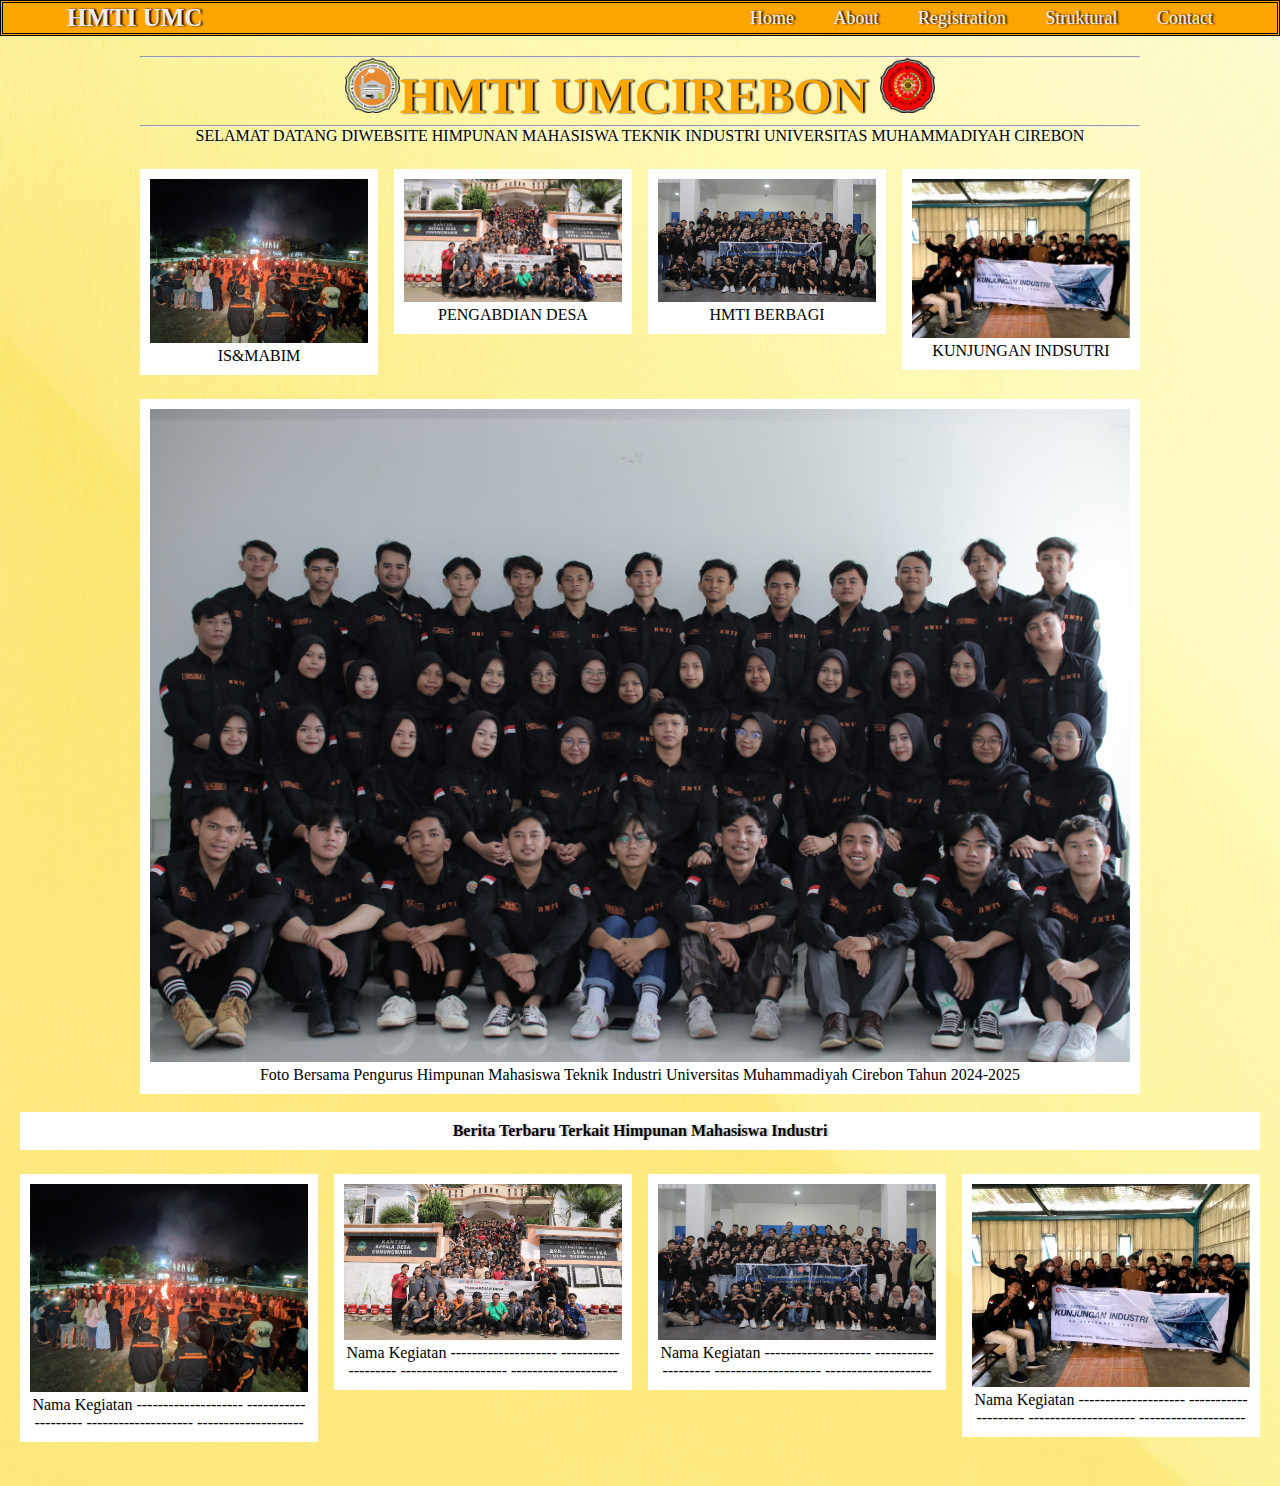
<file: index.html>
<!DOCTYPE html>
<html lang="en">
<head>
    <meta charset="UTF8">
    <meta http-equiv="X-UA_compatible" content="IE=edge">
    <meta name="viewport" content= "width=device-width, initial-scale=1.0">
    <title> HMTIUMCIREBON </title>
     <link rel="stylesheet" href="style.css">
</head>
<body>
    <header class=" header">
      
      <a href="#" class=" logo"> HMTI UMC </a>
        <nav class=" navbar">
            <a href="HMTIUMC.HTML"> Home  </a>
            <a href="aboutHMTI.html"> About </a>
            <a href="daftar.html"> Registration </a>
            <a href="Struktural.html"> Struktural </a>
            <a href="Contact.html"> Contact</a> 
            <nav>
               
            
              
           
                
             </nav>
            

        </nav>

    </header>
    <br>
    <br>
    
    <div class="main">
        <hr>
        <h1>  <img src="./gmbr/LOGO/Logo-HMTI_102027-1024x1022.png" alt=" LOGO" height="55px" width="55px">HMTI UMCIREBON <img src="gmbr/LOGO/logo_umc-removebg-preview.png" alt="" width=" 55px" height="55px"></h1> 
        <hr>
        
     
        <p class=" selamat"> SELAMAT DATANG DIWEBSITE HIMPUNAN MAHASISWA TEKNIK INDUSTRI UNIVERSITAS MUHAMMADIYAH CIREBON </p>
        
        <!-- Portfolio Gallery Grid -->
        <div class="row">
          <div class="column">
            <div class="content">
              <img src="gmbr/ISMABIM/API UNGGUN.MABIM.jpg" alt="IS&MABIM" style="width:100%">
              
              <p>IS&MABIM </p>
            </div>
          </div>
          <div class="column">
            <div class="content">
              <img src="gmbr/PENGABDIANDESA/fotbar.jpg" alt="PENGABDIAN DESA" style="width:100%">
            
              <p>PENGABDIAN DESA</p>
            </div>
          </div>
          <div class="column">
            <div class="content">
              <img src="gmbr/HMTIBERBAGI/BUKABERSAMA.jpg" alt="HMTIBERBAGI" style="width:100%">
          
              <p> HMTI BERBAGI </p>
            </div>
          </div>
          <div class="column">
            <div class="content">
              <img src="gmbr/KUNJUNGANINDSUTRI/Screenshot_2023-08-02-05-49-32-490_com.microsoft.office.officehubrow-edit.jpg" alt="Mountains" style="width:100%">
              <p> KUNJUNGAN INDSUTRI
                
              </p>
            </div>
          </div>
        </div>

       
        
        <div class="content">
          <img src="gmbr/HMTI PENGURUS/FOTBAR.jpg" alt="FOTOBERSAMA" style="width:100%">
          <p>Foto Bersama Pengurus Himpunan Mahasiswa Teknik Industri Universitas Muhammadiyah Cirebon Tahun 2024-2025</p>
        </div>
        
        <!-- END MAIN -->
        </div>
        <br>
        <h2 class=" content"> Berita Terbaru Terkait Himpunan Mahasiswa Industri </h2>
        <p>   
          
          <!-- Portfolio Gallery Grid -->
          <div class="row">
            <div class="column">
              <div class="content">
                <img src="gmbr/ISMABIM/API UNGGUN.MABIM.jpg" alt="IS&MABIM" style="width:100%">
                
                <p>Nama Kegiatan 
                  --------------------
                  --------------------
                  --------------------
                  --------------------
                </p>
              </div>
            </div>
            <div class="column">
              <div class="content">
                <img src="gmbr/PENGABDIANDESA/fotbar.jpg" alt="PENGABDIAN DESA" style="width:100%">
              
                <p>Nama Kegiatan 
                  --------------------
                  --------------------
                  --------------------
                  --------------------
                  
                </p>
              </div>
            </div>
            <div class="column">
              <div class="content">
                <img src="gmbr/HMTIBERBAGI/BUKABERSAMA.jpg" alt="HMTIBERBAGI" style="width:100%">
            
                <p> Nama Kegiatan 
                  --------------------
                  --------------------
                  --------------------
                  --------------------

                </p>

              </div>
            </div>
            <div class="column">
              <div class="content">
                <img src="gmbr/KUNJUNGANINDSUTRI/Screenshot_2023-08-02-05-49-32-490_com.microsoft.office.officehubrow-edit.jpg" alt="Mountains" style="width:100%">
                <p> Nama Kegiatan 
                  --------------------
                  --------------------
                  --------------------
                  --------------------
                </p>
              </div>
            </div>
          </div> </p>

</body>
    
 
</html>
        


<style>



*{
    margin: 0;
    padding: 60;
    box-sizing: border-box;
    font-family: 'Times New Roman', Times, serif;
    text-shadow: black 2px 0px 2px ;
    box-sizing: border-box;

}
p{
text-align: center;
color: black;
text-shadow:white 2pX 0px 2px  ;

}

h2{ font-family: 'Times New Roman', Times, serif;
  font-size: medium;
    color: black;
    text-align: center;
    text-shadow: silver 2px 0px 2px;

}

.logo{
    float: left;
}
p{
  text-shadow: black0 0px 2px 0px;
}



body{
  background-image: url(gmbr/bg4.jpg);
   background-size: cover;
    color: #ededed;
    padding: 20px;
 

}

.header{
    position: fixed;
    top: 0;
    left:0 ;
    width: 100%;
    height:4% ;
    padding: 1px 5%;
    background: orange;
    display: flex;
    justify-content: space-between;
    align-items: center;
    z-index: 100;


}

.logo{
    font-size: 25px;
    color: #ededed;
    text-decoration: none;
    font-weight: 600;

}

.navbar a {
    font-size: 18px;
    color: #ededed;
    text-decoration: none;
    font-weight: 500 ;
    margin-left: 35px;
    transition: .3s;


}

.navbar a:hover ,
.navbar a.active{
     color: #00abf0;
    
}

.home{
    height: 100vh;
    display: flex;
    align-items: center;
    padding: 0 10%;
}
    
.home-content{
    background: orange ;
    max-width: 600px;
}

.home-content h1{
    font-size: 30px;
    font-weight: 700;
    line-height: 1.2;
}

.home-content h2{
    font-size: 20px;
    font-weight: 700;
    color: #00abf0;
    text-align: center;
    

}

.home-content p{
    font-size: 16px;
    margin: 20px 0 40px;

}

.home-content .btn-box{
    display: flex;
    justify-content: space-between;
    width: 345px;
    height: 50px;
    
}


/* Center website */
.main {
  max-width: 1000px;
  margin: auto;
}

h1 {
  font-size: 50px;
  word-break: break-all;
  color: orange;
}

.row {
  margin: 8px -16px;
}

/* Add padding BETWEEN each column (if you want) */
.row,
.row > .column {
  padding: 8px;
}

/* Create four equal columns that floats next to each other */
.column {
  float: left;
  width: 25%;
}

/* Clear floats after rows */
.row:after {
  content: "";
  display: table;
  clear: both;
}

/* Content */
.content {
  background-color: white;
  padding: 10px;
}

/* Responsive layout - makes a two column-layout instead of four columns */
@media screen and (max-width: 900px) {
  .column {
    width: 50%;
  }
}

/* Responsive layout - makes the two columns stack on top of each other instead of next to each other */
@media screen and (max-width: 600px) {
  .column {
    width: 100%;
  }

.smt4{
    color: orange;
}  
}
</style>
</file>
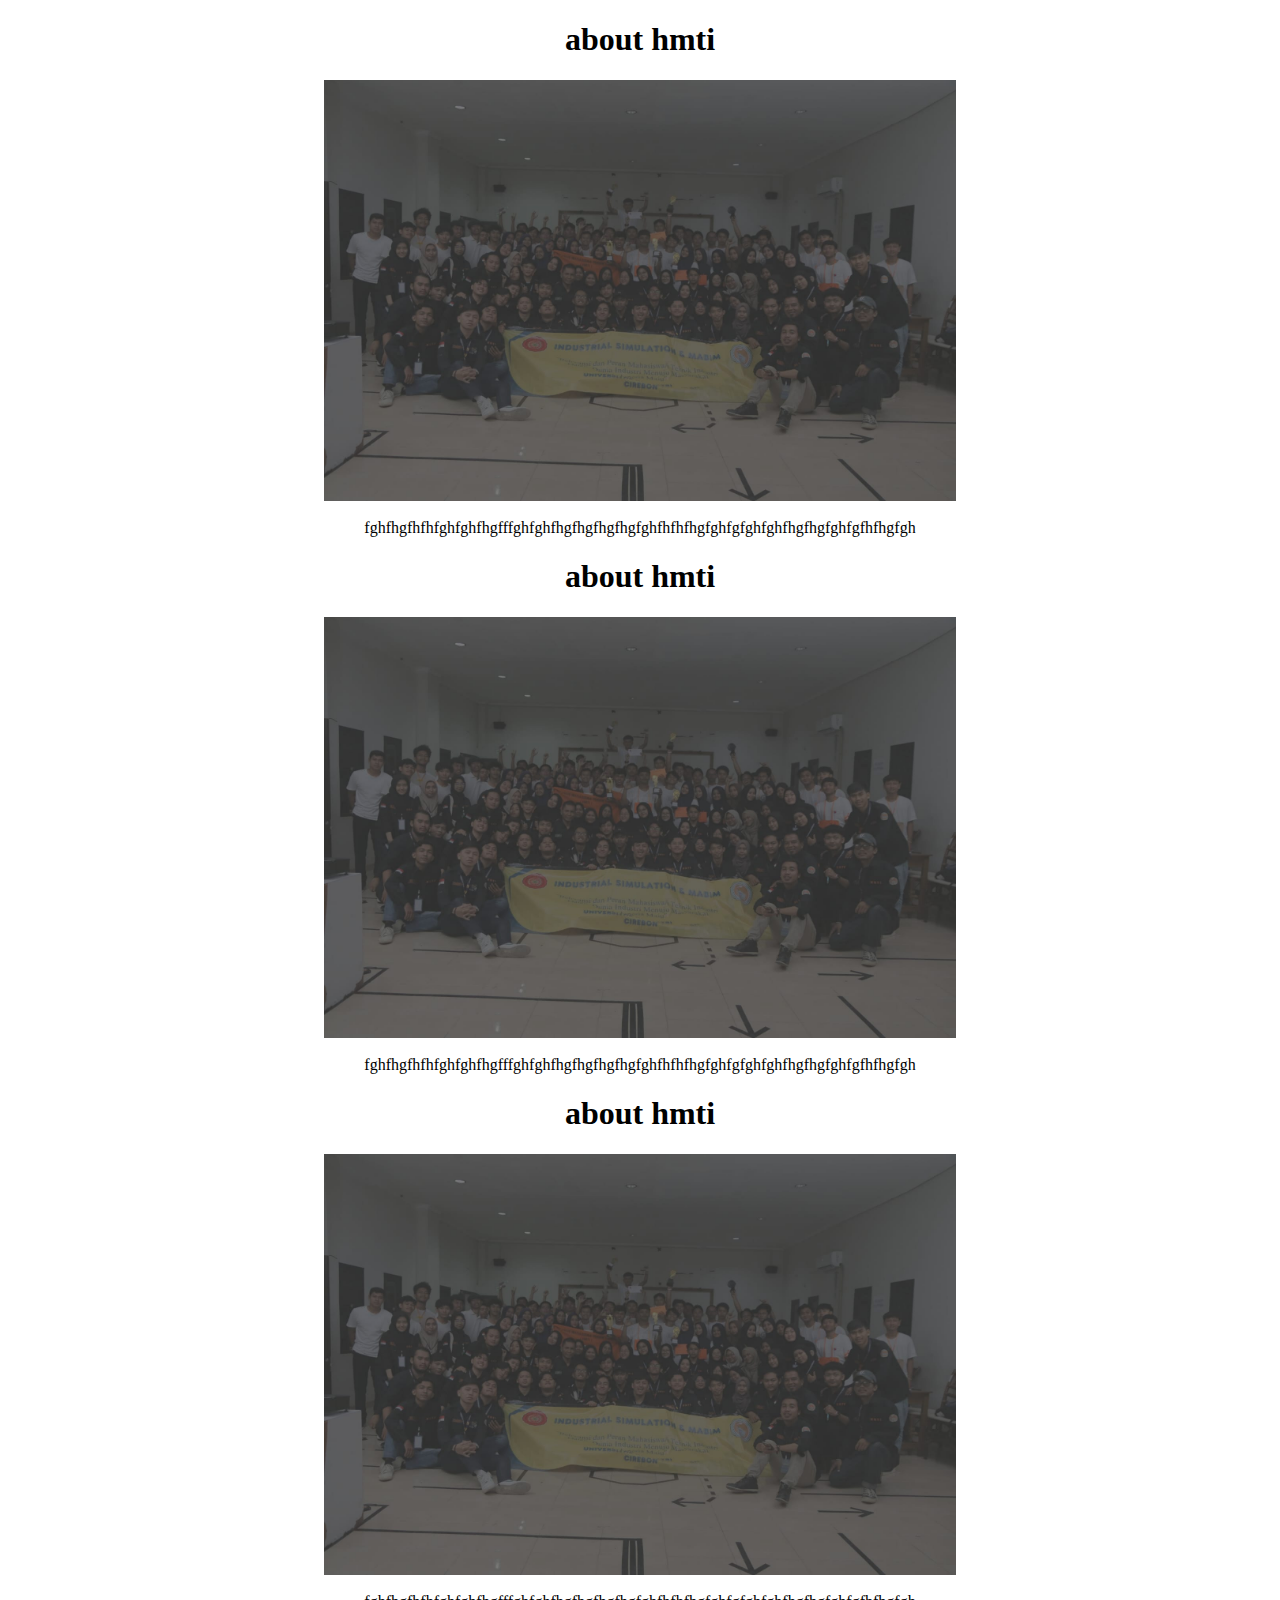
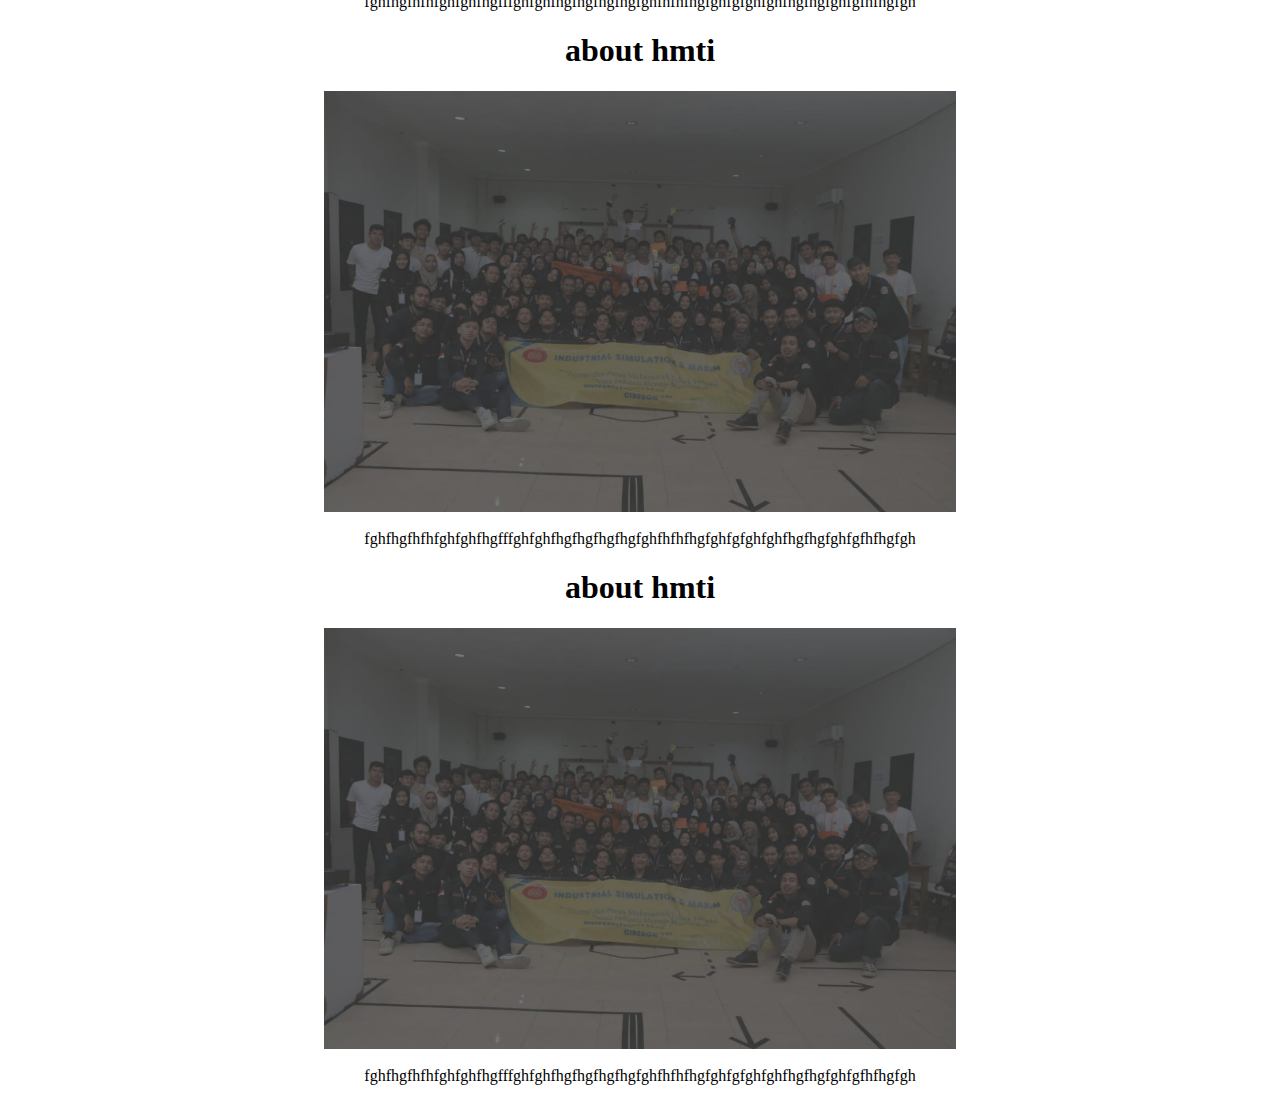
<file: coba.html>
<!DOCTYPE html>
<html lang="en">
<head>
    <meta charset="UTF-8">
    <meta name="viewport" content="width=device-width, initial-scale=1.0">
    <title>Document</title>
</head>
<body>
    <h1> about hmti </h1>
    <p> <img src="gmbr/is&mabim.jpg " alt="" class=" center"><br> fghfhgfhfhfghfghfhgfffghfghfhgfhgfhgfhgfghfhfhfhgfghfgfghfghfhgfhgfghfgfhfhgfgh</p>
    
    <h1> about hmti </h1>
    <p> <img src="gmbr/is&mabim.jpg " alt="" class=" center"><br> fghfhgfhfhfghfghfhgfffghfghfhgfhgfhgfhgfghfhfhfhgfghfgfghfghfhgfhgfghfgfhfhgfgh</p>
    
    <h1> about hmti </h1>
    <p> <img src="gmbr/is&mabim.jpg " alt="" class=" center"><br> fghfhgfhfhfghfghfhgfffghfghfhgfhgfhgfhgfghfhfhfhgfghfgfghfghfhgfhgfghfgfhfhgfgh</p>
    
    <h1> about hmti </h1>
    <p> <img src="gmbr/is&mabim.jpg " alt="" class=" center"><br> fghfhgfhfhfghfghfhgfffghfghfhgfhgfhgfhgfghfhfhfhgfghfgfghfghfhgfhgfghfgfhfhgfgh</p>
    
    <h1> about hmti </h1>
    <p> <img src="gmbr/is&mabim.jpg " alt="" class=" center"><br> fghfhgfhfhfghfghfhgfffghfghfhgfhgfhgfhgfghfhfhfhgfghfgfghfghfhgfhgfghfgfhfhgfgh</p>
    
</body>
</html>


<style>
    .center {
  display: block;
  margin-left: auto;
  margin-right: auto;
  width: 50%;
}
p{
    float: center;
    text-align: center;
}
h1{
    text-align: center;
}

</style>
</file>
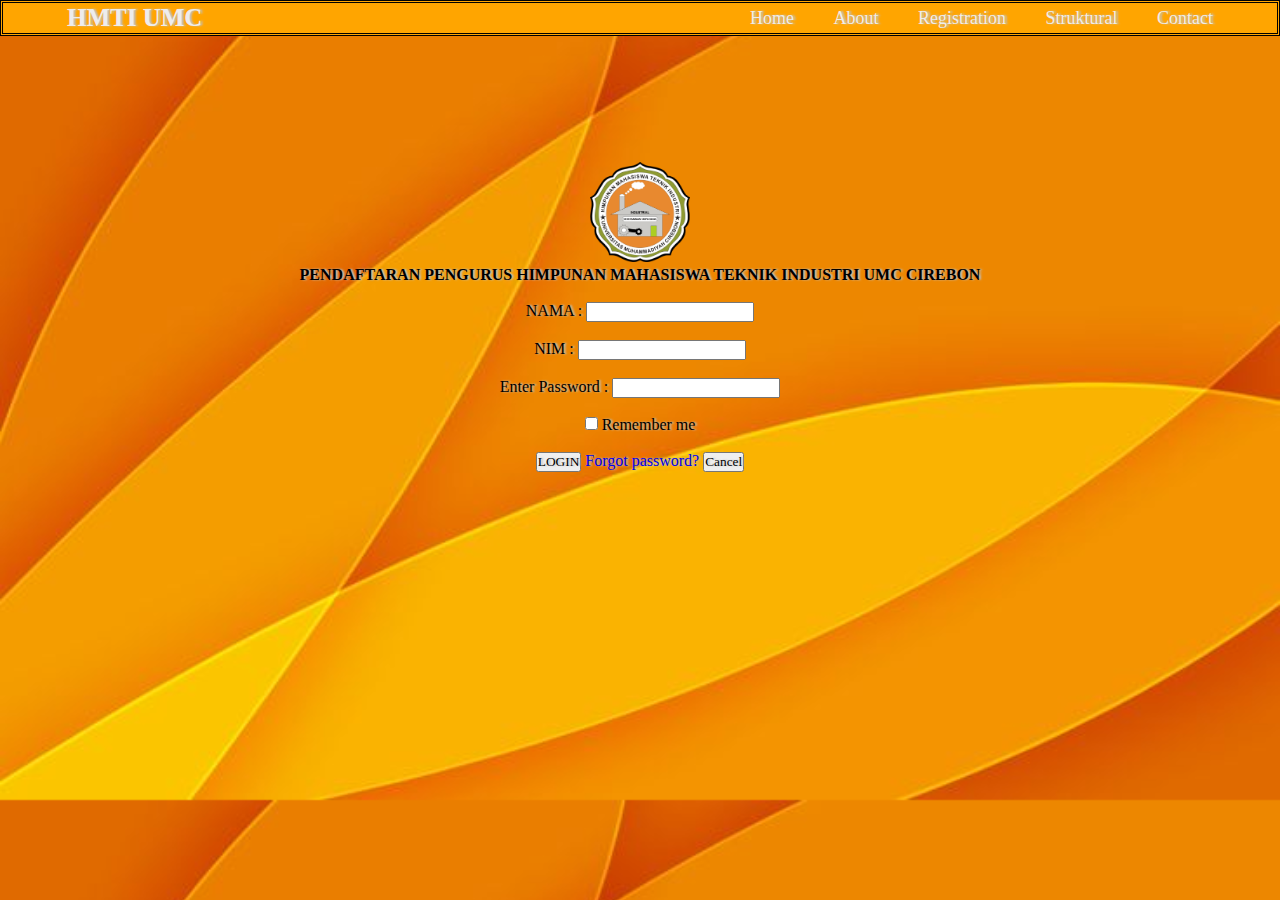
<file: daftar.html>
<!doctype html>
<html> 
 <head> 
  <header class=" header">
      
    <a href="#" class=" logo"> HMTI UMC </a>
      <nav class=" navbar">
          <a href="index.html"> Home  </a>
          <a href="aboutHMTI.html"> About </a>
          <a href="daftar.html"> Registration </a>
          <a href="Struktural.html"> Struktural </a>
          <a href="Contact.html"> Contact</a> 
          <nav>
             
          
            
         
              
           </nav>
          

      </nav>

  </header>
  <title>Login</title> 
  <link rel="stylesheet" type="text/css" href="style.css"> 
  <script>
    function handleLogin(event) {
      event.preventDefault(); // Mencegah pengiriman form default
      var nama = document.getElementById('nama').value;
      var nim = document.getElementById('nim').value;
      var password = document.getElementById('password').value;
      
      // Validasi sederhana (Anda bisa menambahkan validasi lebih lanjut atau memeriksa kredensial dengan server)
      if (nama && nim && password) {
        alert('LOGIN TELAH BERHASIL :)'); // Menampilkan pesan berhasil
        window.location.href = 'pendaftaran.html'; // Mengalihkan ke index.html
      } else {
        alert('Mohon isi semua bidang!');
      }
    }
  </script>
 </head> 
 <br>
 <br>
 <br>
  <br> 
  <br>
  <br>
  <br>
  <br>
  <br>
 <body> 
  <div class="imgcontainer">
    <img src="gmbr/LOGO/Logo-HMTI_102027-1024x1022.png" alt="LOGO" class="avatar" width=" 100px" height="100px">
  </div> <p class=" "> <B>PENDAFTARAN PENGURUS HIMPUNAN MAHASISWA TEKNIK INDUSTRI UMC CIREBON</B></p>
  <br>
  
   <form onsubmit="handleLogin(event)"> 
    <div class="form-group"> 
      <label for="nama">NAMA :</label> 
      <input type="text" id="nama" name="nama" required> 
    </div> 
    <br>
    <div class="form-group"> 
      <label for="nim">NIM :</label> 
      <input type="text" id="nim" name="nim" required> 
    </div> 
    <br>
    <div class="form-group"> 
      <label for="password">Enter Password :</label> 
      <input type="password" id="password" name="password" required> 
    </div> 
    <br>
    <div class="form-group"> 
      <input type="checkbox" id="remember" name="remember"> 
      <label for="remember">Remember me</label> 
    </div> 
    <br>
    <button type="submit">LOGIN</button> 
    <a href="#" class="forgot">Forgot password?</a> 
    <button type="button" class="cancel">Cancel</button> 
   </form> 
  </div> 
 </body>
</html>

<style>
  *{
    float: center;
    text-align: center;
    font-family: 'Times New Roman', Times, serif;
    text-shadow: silver 2px 0px 2px ;

  }

  body{
    background-image: url(gmbr/bg2.jpg);
  }
  .header{
    position: fixed;
    top: 0;
    left:0 ;
    width: 100%;
    height:4% ;
    padding: 1px 5%;
    background: orange;
    display: flex;
    justify-content: space-between;
    align-items: center;
    z-index: 100;


}
.navbar{
  text-shadow: black 2px 0px 2px;
}

.logo{
    font-size: 25px;
    color: #ededed;
    text-decoration: none;
    font-weight: 600;

}

.navbar a {
    font-size: 18px;
    color: #ededed;
    text-decoration: none;
    font-weight: 500 ;
    margin-left: 35px;
    transition: .3s;
     float: center;

}

.navbar a:hover ,
.navbar a.active{
     color: #00abf0;
     text-shadow: black 2px 0px 2px ;
    
}

label{
  float: center;
  text-align: center;
}

.home{
    height: 100vh;
    display: flex;
    align-items: center;
    padding: 0 10%;
}
    
.home-content{
    background:orange  ;
    max-width: 600px;
}

.home-content h1{
    font-size: 30px;
    font-weight: 700;
    line-height: 1.2;
}

.home-content h2{
    font-size: 20px;
    font-weight: 700;
    color: #00abf0;
    text-align: center;
    

}

.home-content p{
    font-size: 16px;
    margin: 20px 0 40px;

}

.home-content .btn-box{
    display: flex;
    justify-content: space-between;
    width: 345px;
    height: 50px;
    
}


/* Center website */
.main {
  max-width: 1000px;
  margin: auto;
}

h1 {
  font-size: 50px;
  word-break: break-all;
  color: orange;
}

.row {
  margin: 8px -16px;
}

/* Add padding BETWEEN each column (if you want) */
.row,
.row > .column {
  padding: 8px;
}

/* Create four equal columns that floats next to each other */
.column {
  float: left;
  width: 25%;
}

/* Clear floats after rows */
.row:after {
  content: "";
  display: table;
  clear: both;
}

/* Content */
.content {
  background-color: white;
  padding: 10px;
}

 
</style>
</file>
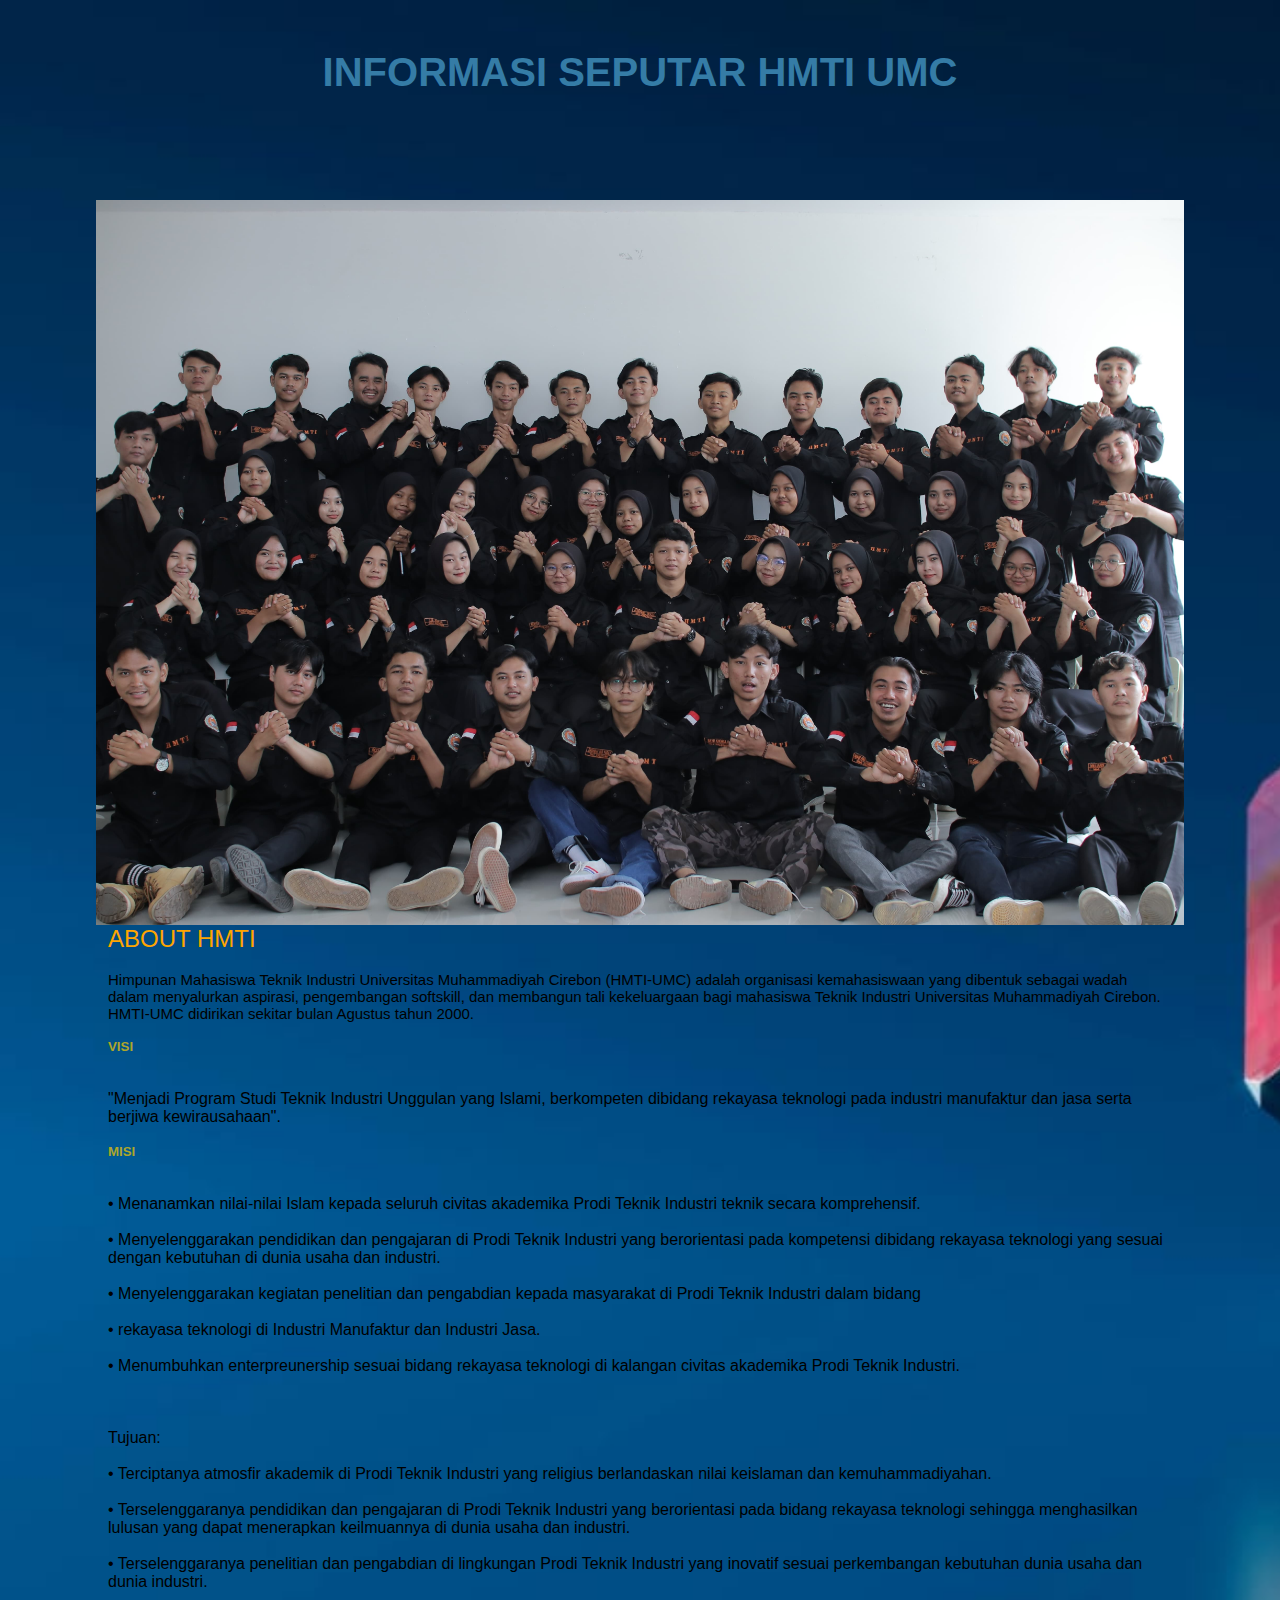
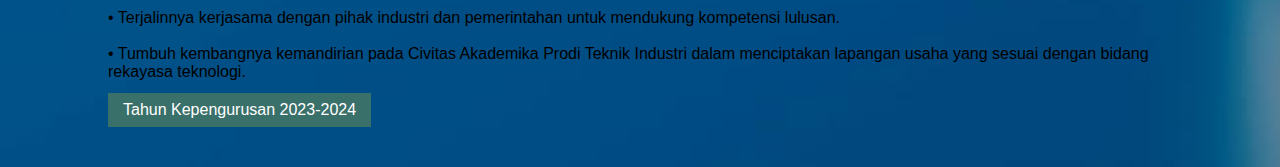
<file: hmti1.html>
<!DOCTYPE html>
<html lang="en">
<head>
    <meta charset="UTF-8">
    <meta name="viewport" content="width=device-width, initial-scale=1.0">
    <title>Document</title>
</head>
<body>
    <div class="container">
        <div class="blog-section">
            <div class="title">
                <h2> INFORMASI SEPUTAR HMTI UMC</h2>
          
            </div>
            <div class="cards">
                <div class="card">
                    <div class="image-section">
                    </div>
                    <div class="content">
                    </div>
                    <div class="posted-date">
                    </div>
                </div>
                <div class="card">
                    <div class="image-section">
                        <img src="gmbr/HMTI PENGURUS/FOTBAR2.jpg">
                    </div>
                    <div class="content">
                        <h4>ABOUT HMTI</h4>
                        <br>
                        <p><content>
                            Himpunan Mahasiswa Teknik Industri Universitas Muhammadiyah Cirebon (HMTI-UMC) adalah organisasi kemahasiswaan yang dibentuk sebagai wadah dalam menyalurkan aspirasi, pengembangan softskill, dan membangun tali kekeluargaan bagi mahasiswa Teknik Industri Universitas Muhammadiyah Cirebon. HMTI-UMC didirikan sekitar bulan Agustus tahun 2000. 
                        </content> <BR></BR>
                        
                        <P> <h5>VISI</h5>
                            <br><br>
    
                            "Menjadi Program Studi Teknik Industri Unggulan yang Islami, berkompeten dibidang rekayasa teknologi pada industri manufaktur dan jasa serta berjiwa kewirausahaan".
                            <br><br>
                            <h5>MISI</h5>
                            <br><br>
                            
                            • Menanamkan nilai-nilai Islam kepada seluruh civitas akademika Prodi Teknik Industri teknik secara komprehensif.
                            <br><br>
                            • Menyelenggarakan pendidikan dan pengajaran di Prodi Teknik Industri yang berorientasi pada kompetensi dibidang rekayasa teknologi yang sesuai dengan kebutuhan di dunia usaha dan industri.
                            <br><br>
                            • Menyelenggarakan kegiatan penelitian dan pengabdian kepada masyarakat di Prodi Teknik Industri dalam bidang
                            <br><br>
                            • rekayasa teknologi di Industri Manufaktur dan Industri Jasa. 
                            <br><br>
                            • Menumbuhkan enterpreunership sesuai bidang rekayasa teknologi di kalangan civitas akademika Prodi Teknik Industri.
                            <br><br>
                            <br><br>
                           
    Tujuan:
    <br><br>
    • Terciptanya atmosfir akademik di Prodi Teknik Industri yang religius berlandaskan nilai keislaman dan kemuhammadiyahan.
    <br><br>
    • Terselenggaranya pendidikan dan pengajaran di Prodi Teknik Industri yang berorientasi pada bidang rekayasa teknologi sehingga menghasilkan lulusan yang dapat menerapkan keilmuannya di dunia usaha dan industri.
    <br><br>
    • Terselenggaranya penelitian dan pengabdian di lingkungan Prodi Teknik Industri yang inovatif sesuai perkembangan kebutuhan dunia usaha dan dunia industri.
    <br><br>
    • Terjalinnya kerjasama dengan pihak industri dan pemerintahan untuk mendukung kompetensi lulusan.
    <br><br>
    • Tumbuh kembangnya kemandirian pada Civitas Akademika Prodi Teknik Industri dalam menciptakan lapangan usaha yang sesuai dengan bidang rekayasa teknologi.
    
                        </P></p>
                        <a href=""> Tahun Kepengurusan 2023-2024</a>
                    </div>
                    <div class="posted-date">
    
</body>
</html>





<style>

    body
{
   background-image: url(gmbr/bg6.jpg);
   background-size: cover
}

        @import url();    
*{
    margin:0px;
    padding:0px;
    box-sizing: border-box;
    font-family: 'Roboto', sans-serif;
}
.container{
    width:100%;
}
.blog-section{
    width:85%;
    margin:20px auto;
}
.blog-section .title{
    width:60%;
    text-align: center;
    margin:auto;
}
.blog-section .title h2{
    font-size: 40px;
    color: #357ca6;
    text-transform: uppercase;
    margin-top: 50px;
}
.blog-section .title p{
    font-size: 18px;
    color: #7e7e7e;
    margin-top: 20px;
}
.cards{
    display: grid;
    grid-template-columns: repeat(3, 1fr);
    grid-gap: 50px;
    margin: 25px auto;
}
.cards .card{
    width: 100%;
    position: relative;
}
.image-section img{
    width: 100%;
    height: auto;
    float: left;
}
.content{
    padding: 15px 12px; 
}
.content h4{
    font-size: 24px;
    color:orange;
    font-weight: 500;
}
.content p{
    color: black;
    font-size: 15px;
}
.content a{
    text-decoration: none;
    color: #fff;
    margin-top: 12px;
    display: inline-block;
    background-color: #3a706a;
    padding:8px 15px;
}
.card.posted-date{
    position: absolute;
    top:0;
    left:0;
    display: inline-block;
    background-color: #ada62b;
    padding: 6px 15px;
}
@media screen and (max-width: 500px) {
.cards{
grid-template-columns: repeat(2, 1fr);
}
}
@media screen and (max-width: 7680px){
.cards{
grid-template-columns: 1fr;
}
}

.content h5{
    color: #ada62b;
}

p{
    font-size: small;
}
</style>
</file>
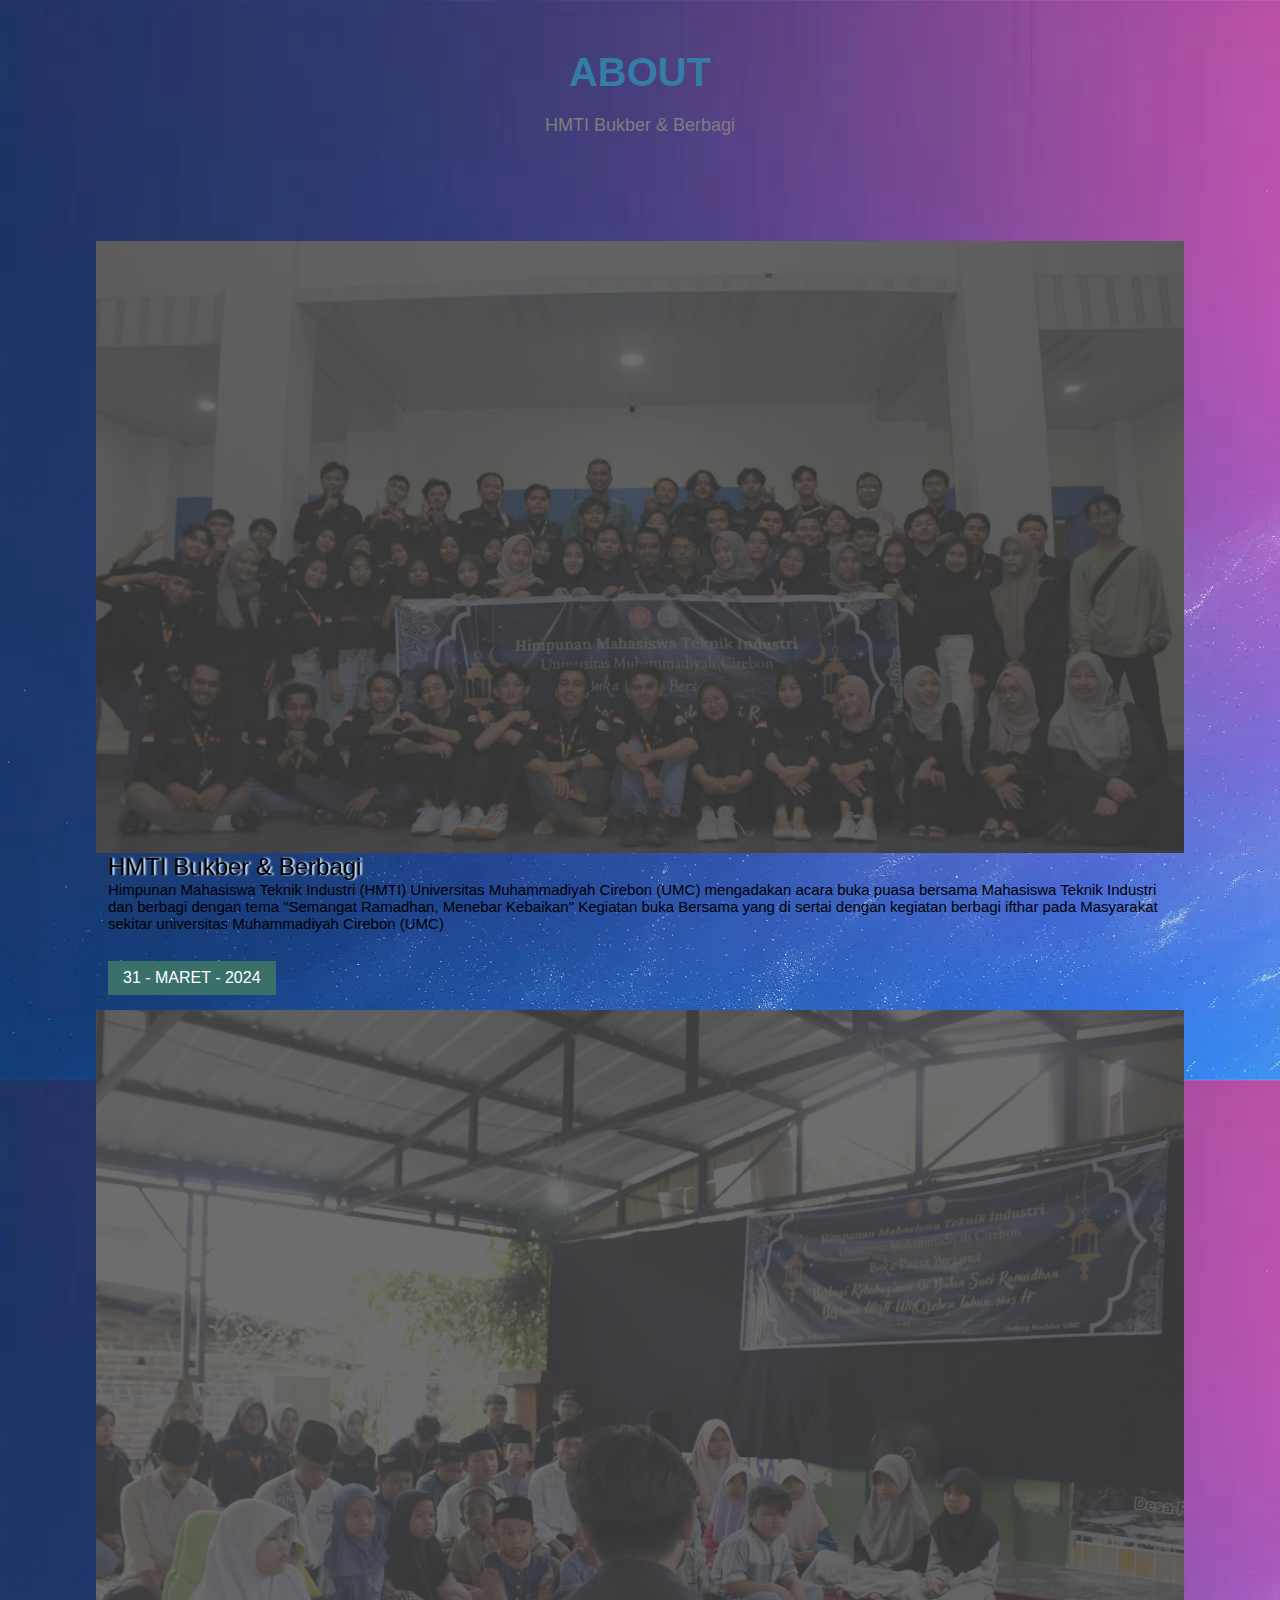
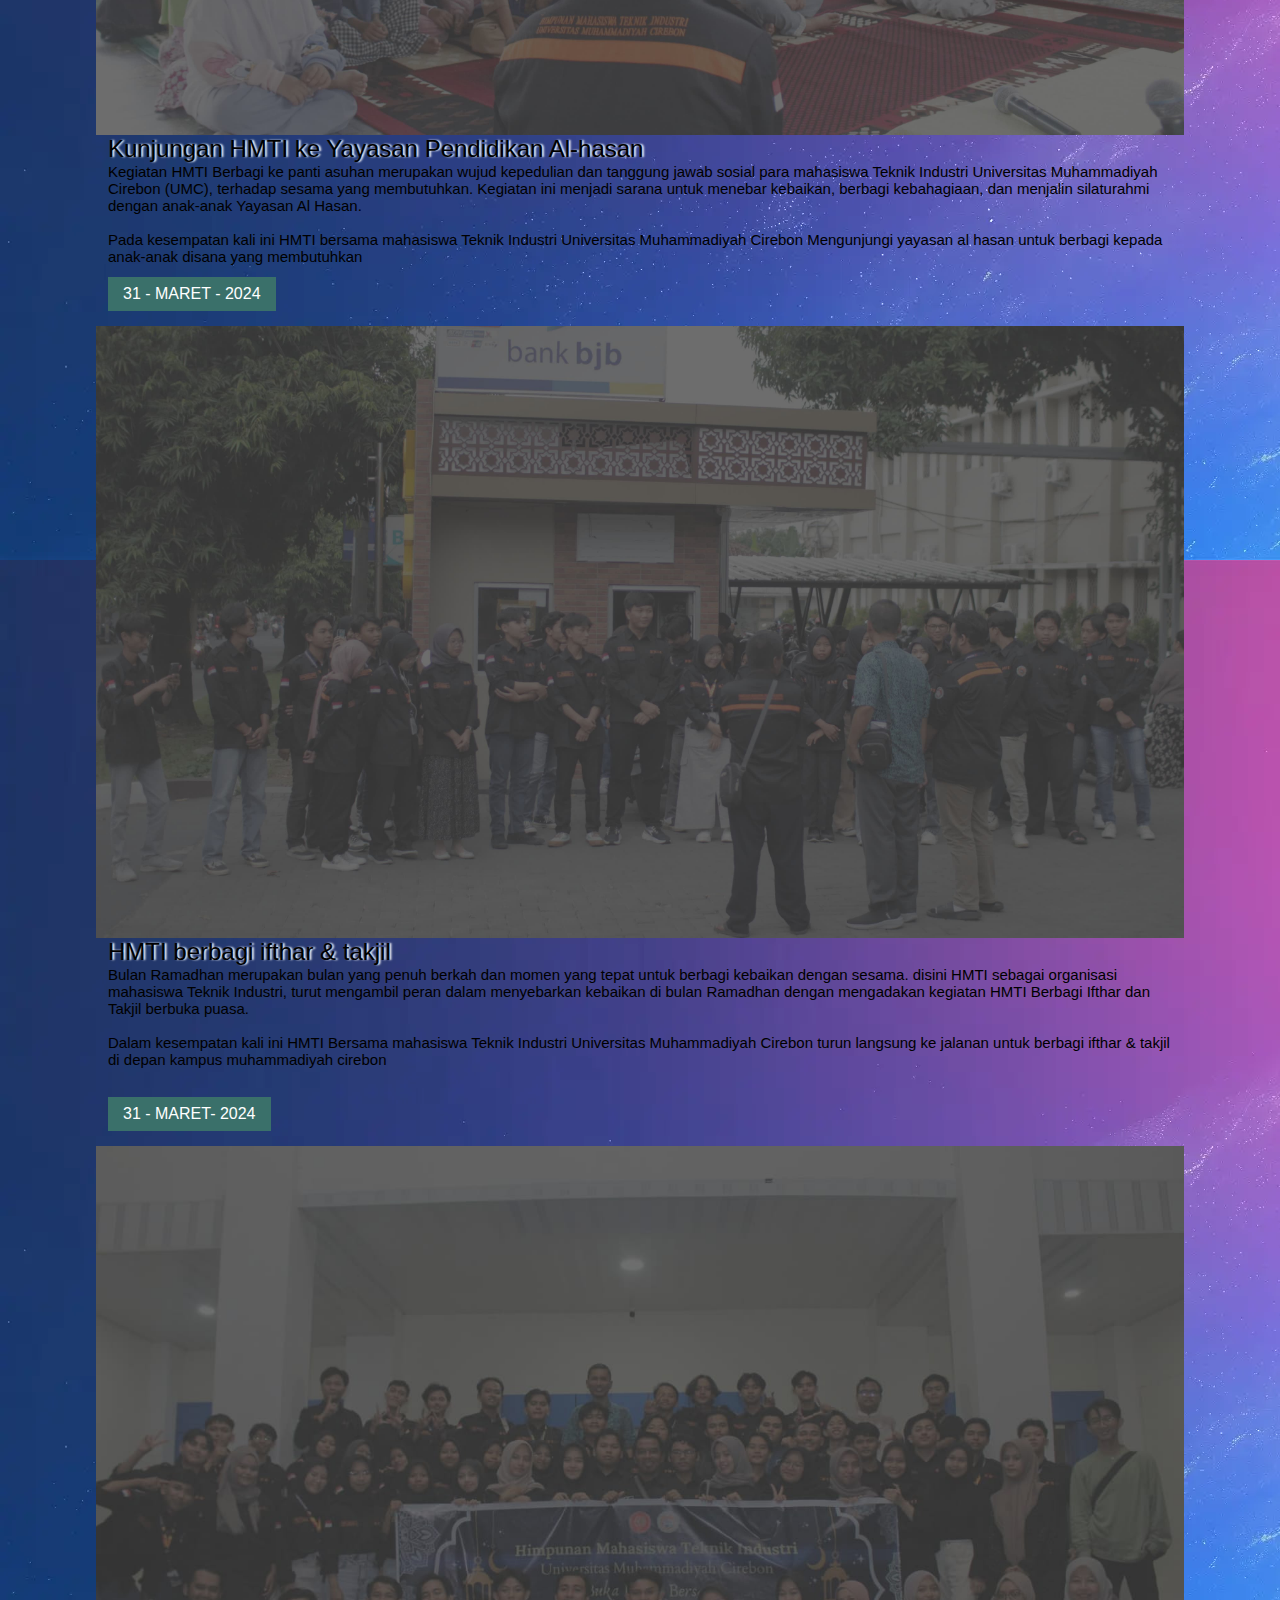
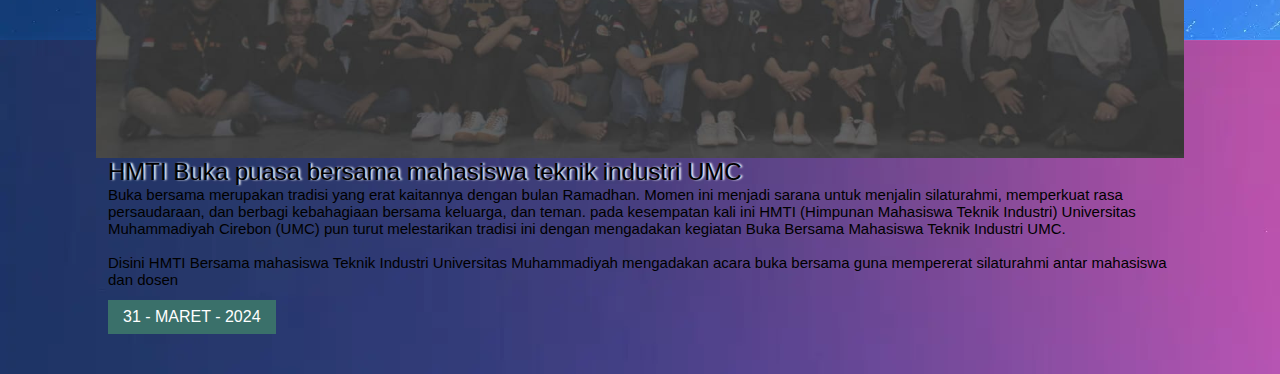
<file: hmtiberbagi.html>
<!DOCTYPE Html>
<html>
    <head>
        <title>HMTI berbagi </title>
        <meta charset="utf-8">
        <meta name="viewport" content="width=device-width, initial-scale1=1.0">
        <link rel="stylesheet" type="text-css" href="css/style.css">
    </head>
    <body>
        <div class="container">
            <div class="blog-section">
                <div class="title">
                    <h2>ABOUT</h2>
                    <p>HMTI Bukber & Berbagi</p>
                </div>
                <div class="cards">
                    <div class="card">
                        <div class="image-section">
                        </div>
                        <div class="content">
                        </div>
                        <div class="posted-date">
                        </div>
                    </div>
                    <div class="card">
                        <div class="image-section">
                            <img src="gmbr/background bukber&berbagi1.jpg">
                        </div>
                        <div class="content">
                            <h4>HMTI Bukber & Berbagi</h4>
                            <p><content>
                                Himpunan Mahasiswa Teknik Industri (HMTI) Universitas Muhammadiyah Cirebon (UMC) mengadakan acara buka puasa bersama Mahasiswa Teknik Industri dan berbagi dengan tema "Semangat Ramadhan, Menebar Kebaikan"
                                Kegiatan buka Bersama yang di sertai dengan kegiatan berbagi ifthar pada Masyarakat sekitar universitas Muhammadiyah Cirebon (UMC) 
                              </content> 
                             <BR></BR>
                            
        
                            </P></p>
                            <a href="">31 - MARET - 2024</a>
                        </div>
                        <div class="posted-date">

                        </div>
                        <div class="card">
                            <div class="image-section">
                                <img src="gmbr/yayasan.jpg">
                            </div>
                            <div class="content">
                                <h4>Kunjungan HMTI ke Yayasan Pendidikan Al-hasan</h4>
                                <p><content>
                                    Kegiatan HMTI Berbagi ke panti asuhan merupakan wujud kepedulian dan tanggung jawab sosial para mahasiswa Teknik Industri Universitas Muhammadiyah Cirebon (UMC), terhadap sesama yang membutuhkan. Kegiatan ini menjadi sarana untuk menebar kebaikan, berbagi kebahagiaan, dan menjalin silaturahmi dengan anak-anak Yayasan Al Hasan.
                                  <br><br>
                                  Pada kesempatan kali ini HMTI bersama mahasiswa Teknik Industri Universitas Muhammadiyah Cirebon Mengunjungi yayasan al hasan untuk berbagi kepada anak-anak disana yang membutuhkan
            
                                </content>
                                
                                
                                <content></p>
                                <a href=""> 31 - MARET - 2024 </a>
                            </div>
                            <div class="posted-date">
                            </div>
                            <div class="card">
                                <div class="image-section">
                                    <img src="gmbr/berbagi takjil.jpg">
                                </div>
                                <div class="content">
                                    <h4>HMTI berbagi ifthar & takjil</h4>
                                    <p><content>Bulan Ramadhan merupakan bulan yang penuh berkah dan momen yang tepat untuk berbagi kebaikan dengan sesama. disini HMTI sebagai organisasi mahasiswa Teknik Industri, turut mengambil peran dalam menyebarkan kebaikan di bulan Ramadhan dengan mengadakan kegiatan HMTI Berbagi Ifthar dan Takjil berbuka puasa.
                                        <br><br>
                                        Dalam kesempatan kali ini HMTI Bersama mahasiswa Teknik Industri Universitas Muhammadiyah Cirebon turun langsung ke jalanan untuk berbagi ifthar & takjil di depan kampus muhammadiyah cirebon
                                      <br><br>
                                      
                                    </content></p>
                                    <a href="">31 - MARET- 2024</a>
                                </div>
                                <div class="posted-date">

                                    <div class="card">
                                        <div class="image-section">
                                            <img src="gmbr/background bukber&berbagi1.jpg">
                                        </div>
                                        <div class="content">
                                            <h4>HMTI Buka puasa bersama mahasiswa teknik industri UMC</h4>
                                            <p><content>
                                                Buka bersama merupakan tradisi yang erat kaitannya dengan bulan Ramadhan. Momen ini menjadi sarana untuk menjalin silaturahmi, memperkuat rasa persaudaraan, dan berbagi kebahagiaan bersama keluarga, dan teman. pada kesempatan kali ini HMTI (Himpunan Mahasiswa Teknik Industri) Universitas Muhammadiyah Cirebon (UMC) pun turut melestarikan tradisi ini dengan mengadakan kegiatan Buka Bersama Mahasiswa Teknik Industri UMC.
                                            </content> 
                                            <BR></BR>
                                            Disini HMTI Bersama mahasiswa Teknik Industri Universitas Muhammadiyah mengadakan acara buka bersama guna mempererat silaturahmi antar mahasiswa dan dosen
                                            
                                            
                        
                                            </P></p>
                                            <a href="">31 - MARET - 2024</a>
                                        </div>
                                        <div class="posted-date">
                                
                                        </div>
                                    
                                </div>
                            </div>
                        </div>
                    </div>
                </div>
            </div>
        </div>
    </body>
</html>

<style>

body{
    background-image: url(gmbr/Background\ hmti\ 6.png)
}



@import url();    
*{
    margin:0px;
    padding:0px;
    box-sizing: border-box;
    font-family: 'Roboto', sans-serif;
}
.container{
    width:100%;
}
.blog-section{
    width:85%;
    margin:20px auto;
}
.blog-section .title{
    width:60%;
    text-align: center;
    margin:auto;
}
.blog-section .title h2{
    font-size: 40px;
    color: #357ca6;
    text-transform: uppercase;
    margin-top: 50px;
}
.blog-section .title p{
    font-size: 18px;
    color: #7e7e7e;
    margin-top: 20px;
}
.cards{
    display: grid;
    grid-template-columns: repeat(3, 1fr);
    grid-gap: 50px;
    margin: 25px auto;
}
.cards .card{
    width: 100%;
    position: relative;
}
.image-section img{
    width: 100%;
    height: auto;
    float: left;
}
.content{
    padding: 15px 12px; 
}
.content h4{
    font-size: 24px;
    color:black;
    font-weight: 500;
    text-shadow: white 2px 0px 2px;
}
.content p{
    color: black;
    font-size: 15px;
}
.content a{
    text-decoration: none;
    color: #fff;
    margin-top: 12px;
    display: inline-block;
    background-color: #3a706a;
    padding:8px 15px;
}
.card.posted-date{
    position: absolute;
    top:0;
    left:0;
    display: inline-block;
    background-color: #ada62b;
    padding: 6px 15px;
}
@media screen and (max-width: 500px) {
.cards{
grid-template-columns: repeat(2, 1fr);
}
}
@media screen and (max-width: 7680px){
.cards{
grid-template-columns: 1fr;
}
}

.content h5{
    color: #ada62b;
}

p{
    font-size: small;
}
</style>
</file>
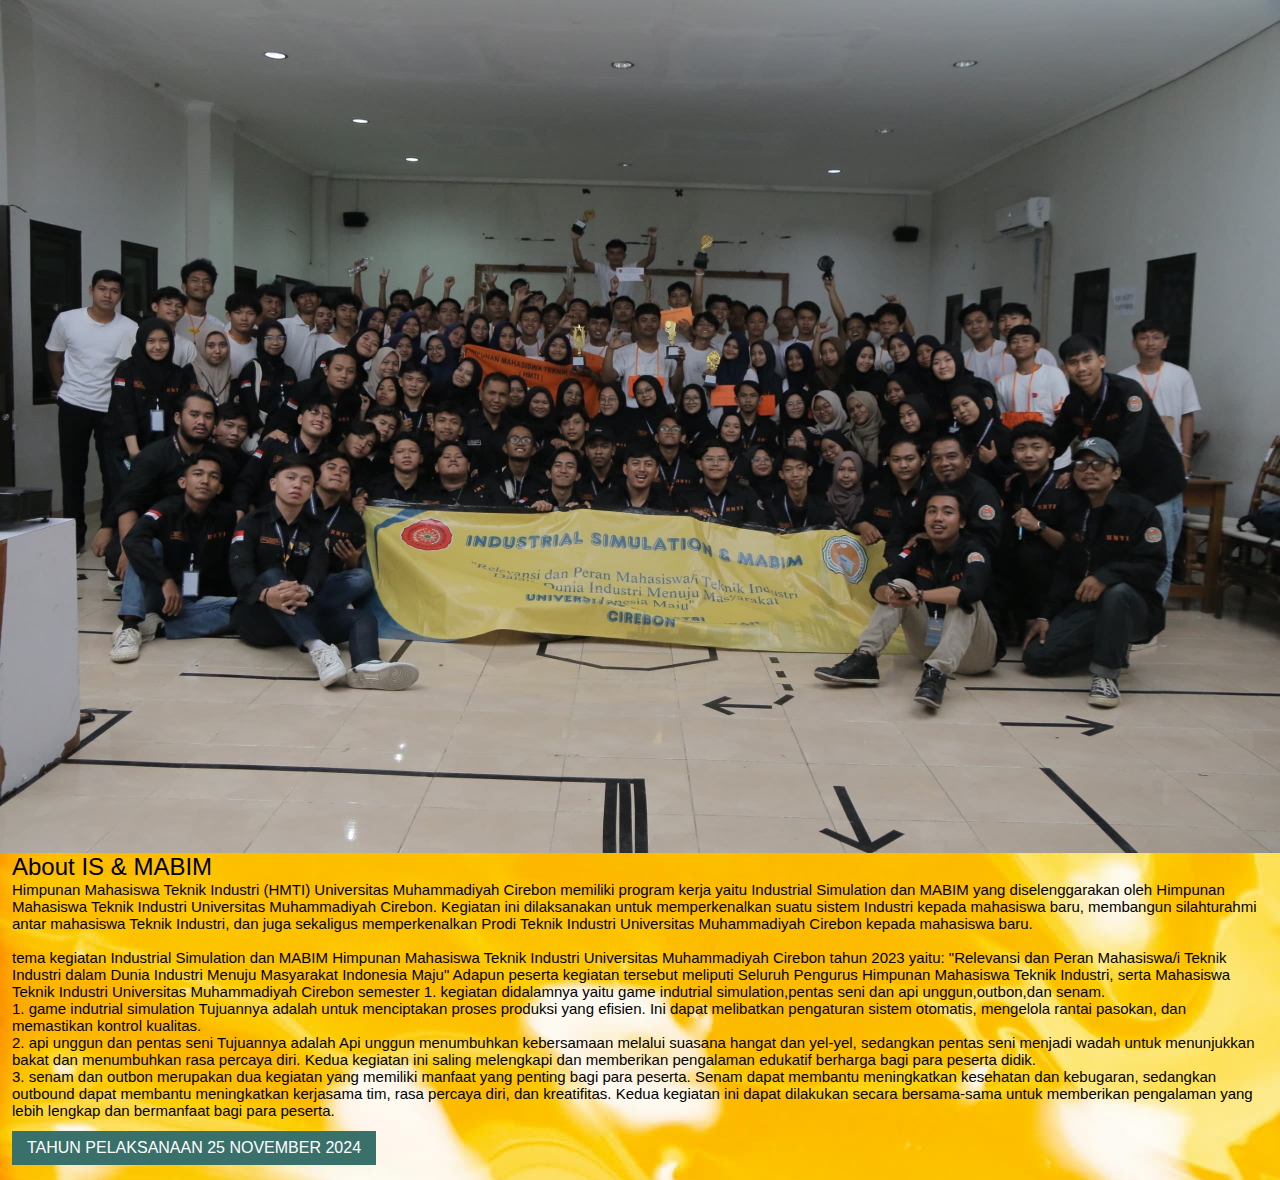
<file: isdanmabim.html>
<!DOCTYPE html>
<html lang="en">
<head>
    <meta charset="UTF-8">
    <meta name="viewport" content="width=device-width, initial-scale=1.0">
    <title>Document</title>
</head>
<body>
    <div class="card">
        <div class="image-section">
            <img src="gmbr/is&mabim2.jpg">
        </div>
        <div class="content">
            <h4>About IS & MABIM</h4>
            <p><content>
                Himpunan Mahasiswa Teknik Industri (HMTI) Universitas Muhammadiyah Cirebon memiliki program kerja yaitu Industrial Simulation dan MABIM yang diselenggarakan oleh Himpunan Mahasiswa Teknik Industri Universitas Muhammadiyah Cirebon.
Kegiatan ini dilaksanakan untuk memperkenalkan suatu sistem Industri kepada mahasiswa baru, membangun silahturahmi antar mahasiswa Teknik Industri, dan juga sekaligus memperkenalkan Prodi Teknik Industri Universitas Muhammadiyah Cirebon kepada mahasiswa baru.
              <br><br>
              tema kegiatan Industrial Simulation dan MABIM Himpunan Mahasiswa Teknik Industri Universitas Muhammadiyah Cirebon tahun 2023 yaitu: "Relevansi dan Peran Mahasiswa/i Teknik Industri dalam Dunia Industri Menuju Masyarakat Indonesia Maju"  Adapun peserta kegiatan tersebut meliputi Seluruh Pengurus Himpunan Mahasiswa Teknik Industri, serta Mahasiswa Teknik Industri Universitas Muhammadiyah Cirebon semester 1.
              kegiatan didalamnya yaitu game indutrial simulation,pentas seni dan api unggun,outbon,dan senam.

            </content>
            
            <p>
                1. game indutrial simulation
                Tujuannya adalah untuk menciptakan proses produksi yang efisien. Ini dapat melibatkan pengaturan sistem otomatis, mengelola rantai pasokan, dan memastikan kontrol kualitas.
            </p>
            
            <p>
                2. api unggun dan pentas seni
                Tujuannya adalah Api unggun menumbuhkan kebersamaan melalui suasana hangat dan yel-yel, sedangkan pentas seni menjadi wadah untuk menunjukkan bakat dan menumbuhkan rasa percaya diri. Kedua kegiatan ini saling melengkapi dan memberikan pengalaman edukatif berharga bagi para peserta didik.
            </p>
            
            <p>
                3. senam dan outbon
                 merupakan dua kegiatan yang memiliki manfaat yang penting bagi para peserta. Senam dapat membantu meningkatkan kesehatan dan kebugaran, sedangkan outbound dapat membantu meningkatkan kerjasama tim, rasa percaya diri, dan kreatifitas. Kedua kegiatan ini dapat dilakukan secara bersama-sama untuk memberikan pengalaman yang lebih lengkap dan bermanfaat bagi para peserta.
            </p>
            <content></p>
            <a href=""> TAHUN PELAKSANAAN 25 NOVEMBER 2024 </a>
        </div>
        <div class="posted-date">

        </div>
</body>
</html>

<style>
    body{
        background-image: url(gmbr/bg3.jpg)

    }


@import url();    
*{
    margin:0px;
    padding:0px;
    box-sizing: border-box;
    font-family: 'Roboto', sans-serif;
}
.container{
    width:100%;
}
.blog-section{
    width:85%;
    margin:20px auto;
}
.blog-section .title{
    width:60%;
    text-align: center;
    margin:auto;
}
.blog-section .title h2{
    font-size: 40px;
    color: #357ca6;
    text-transform: uppercase;
    margin-top: 50px;
}
.blog-section .title p{
    font-size: 18px;
    color: #7e7e7e;
    margin-top: 20px;
}
.cards{
    display: grid;
    grid-template-columns: repeat(3, 1fr);
    grid-gap: 50px;
    margin: 25px auto;
}
.cards .card{
    width: 100%;
    position: relative;
}
.image-section img{
    width: 100%;
    height: auto;
    float: left;
}
.content{
    padding: 15px 12px; 
}
.content h4{
    font-size: 24px;
    color:black;
    font-weight: 500;
}
.content p{
    color: black;
    font-size: 15px;
}
.content a{
    text-decoration: none;
    color: #fff;
    margin-top: 12px;
    display: inline-block;
    background-color: #3a706a;
    padding:8px 15px;
}
.card.posted-date{
    position: absolute;
    top:0;
    left:0;
    display: inline-block;
    background-color: #ada62b;
    padding: 6px 15px;
}
@media screen and (max-width: 500px) {
.cards{
grid-template-columns: repeat(2, 1fr);
}
}
@media screen and (max-width: 7680px){
.cards{
grid-template-columns: 1fr;
}
}

.content h5{
    color: #ada62b;
}

p{
    font-size: small;
}
</style>
</file>
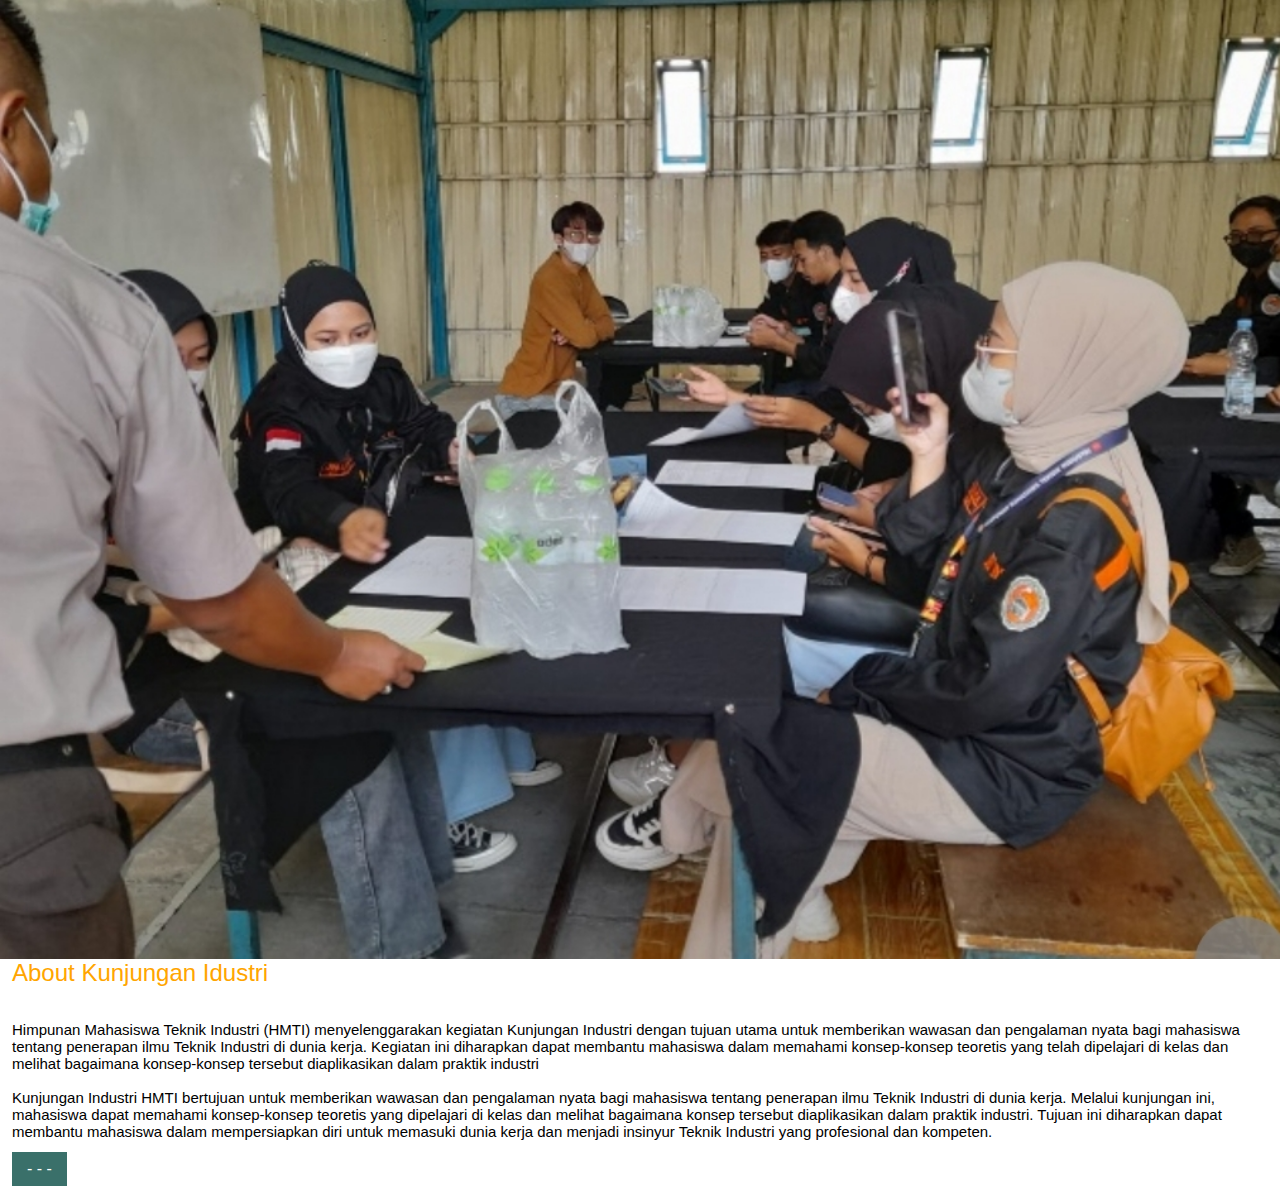
<file: kunjunganindustri.html>
<!DOCTYPE html>
<html lang="en">
<head>
    <meta charset="UTF-8">
    <meta name="viewport" content="width=device-width, initial-scale=1.0">
    <title>Document</title>
</head>
<body>
    <div class="card">
        <div class="image-section">
            <img src="gmbr/KUNJUNGANINDSUTRI/Screenshot_2023-08-02-05-49-51-060_com.microsoft.office.officehubrow-edit.jpg">
        </div>
        <div class="content">
            <h4>About Kunjungan Idustri</h4>
            <p><content>
                <br><br>
                Himpunan Mahasiswa Teknik Industri (HMTI) menyelenggarakan kegiatan Kunjungan Industri dengan tujuan utama untuk memberikan wawasan dan pengalaman nyata bagi mahasiswa tentang penerapan ilmu Teknik Industri di dunia kerja. Kegiatan ini diharapkan dapat membantu mahasiswa dalam memahami konsep-konsep teoretis yang telah dipelajari di kelas dan melihat bagaimana konsep-konsep tersebut diaplikasikan dalam praktik industri
              <br><br>
              Kunjungan Industri HMTI bertujuan untuk memberikan wawasan dan pengalaman nyata bagi mahasiswa tentang penerapan ilmu Teknik Industri di dunia kerja. Melalui kunjungan ini, mahasiswa dapat memahami konsep-konsep teoretis yang dipelajari di kelas dan melihat bagaimana konsep tersebut diaplikasikan dalam praktik industri. Tujuan ini diharapkan dapat membantu mahasiswa dalam mempersiapkan diri untuk memasuki dunia kerja dan menjadi insinyur Teknik Industri yang profesional dan kompeten.
    
            </content></p>
            <a href=""> - - -</a>
        </div>
        <div class="posted-date">
        </div>
    </div>
    
    
</body>
</html>






<style>
    @import url();    
*{
    margin:0px;
    padding:0px;
    box-sizing: border-box;
    font-family: 'Roboto', sans-serif;
}
.container{
    width:100%;
}
.blog-section{
    width:85%;
    margin:20px auto;
}
.blog-section .title{
    width:60%;
    text-align: center;
    margin:auto;
}
.blog-section .title h2{
    font-size: 40px;
    color: #357ca6;
    text-transform: uppercase;
    margin-top: 50px;
}
.blog-section .title p{
    font-size: 18px;
    color: #7e7e7e;
    margin-top: 20px;
}
.cards{
    display: grid;
    grid-template-columns: repeat(3, 1fr);
    grid-gap: 50px;
    margin: 25px auto;
}
.cards .card{
    width: 100%;
    position: relative;
}
.image-section img{
    width: 100%;
    height: auto;
    float: left;
}
.content{
    padding: 15px 12px; 
}
.content h4{
    font-size: 24px;
    color:orange;
    font-weight: 500;
}
.content p{
    color: black;
    font-size: 15px;
}
.content a{
    text-decoration: none;
    color: #fff;
    margin-top: 12px;
    display: inline-block;
    background-color: #3a706a;
    padding:8px 15px;
}
.card.posted-date{
    position: absolute;
    top:0;
    left:0;
    display: inline-block;
    background-color: #ada62b;
    padding: 6px 15px;
}
@media screen and (max-width: 500px) {
.cards{
grid-template-columns: repeat(2, 1fr);
}
}
@media screen and (max-width: 7680px){
.cards{
grid-template-columns: 1fr;
}
}

.content h5{
    color: #ada62b;
}

p{
    font-size: small;
}

</style>
</file>
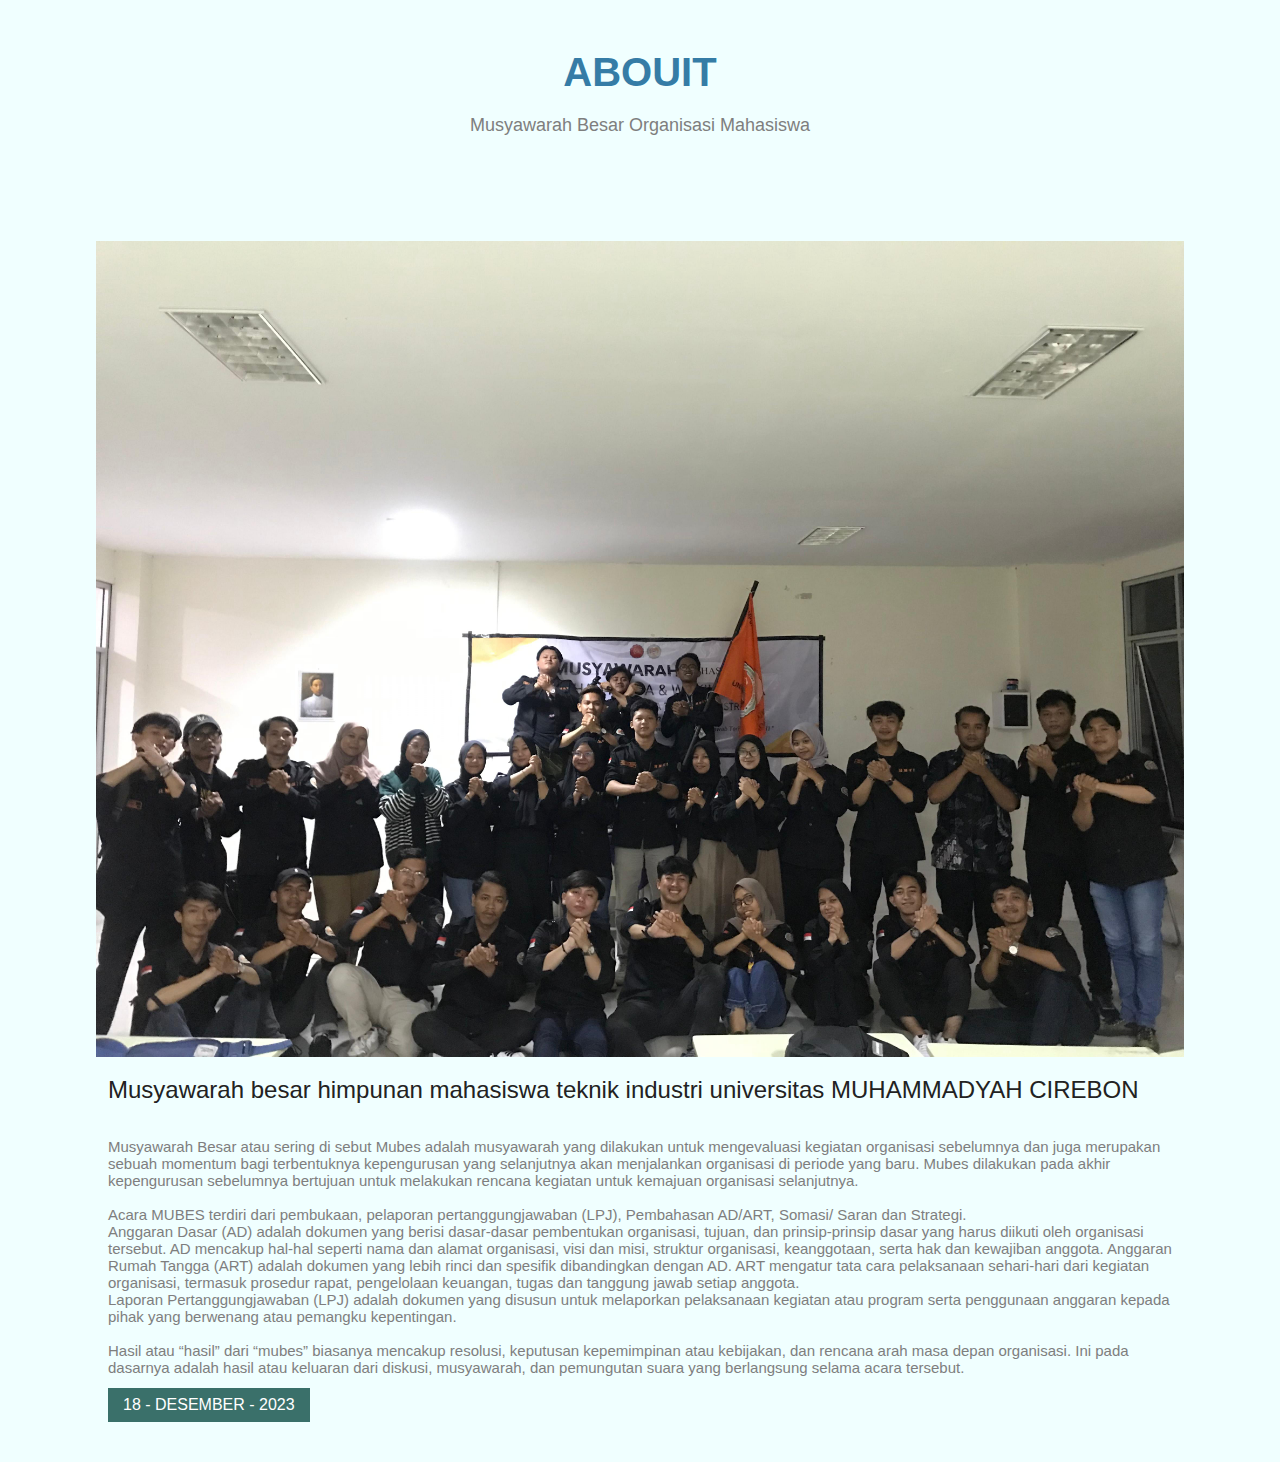
<file: mubes.html>
<!DOCTYPE Html>
<html>
    <head>
        <title>MubesHMTI </title>
        <meta charset="utf-8">
        <meta name="viewport" content="width=device-width, initial-scale1=1.0">
        <link rel="stylesheet" type="text-css" href="css/style.css">
    </head>
    <body>
        <div class="container">
            <div class="blog-section">
                <div class="title">
                    <h2>ABOUIT</h2>
                    <p class="mubes"> Musyawarah Besar Organisasi Mahasiswa</p>
                </div>
                <div class="cards">
                    <div class="card">
                        <div class="image-section">
                        </div>
                        <div class="content">
                        </div>
                        <div class="posted-date">
                        </div>
                    </div>
                    <div class="card">
                        <div class="image-section">
                            <img src="gmbr/foto mubes.jpg">
                        </div>
                        <div class="content">
                            <h4>Musyawarah besar himpunan mahasiswa teknik industri universitas MUHAMMADYAH CIREBON</h4>
                            <p><content>
                                <br><br>
                                Musyawarah Besar atau sering di sebut Mubes adalah musyawarah yang dilakukan untuk mengevaluasi kegiatan organisasi sebelumnya dan juga merupakan sebuah momentum bagi terbentuknya kepengurusan yang selanjutnya akan menjalankan organisasi di periode yang baru. Mubes dilakukan pada akhir kepengurusan sebelumnya bertujuan untuk melakukan rencana kegiatan untuk kemajuan organisasi selanjutnya.
                              <br><br>
                              Acara MUBES terdiri dari pembukaan, pelaporan pertanggungjawaban (LPJ), Pembahasan AD/ART, Somasi/ Saran dan Strategi.
                              <br>
                              Anggaran Dasar (AD) adalah dokumen yang berisi dasar-dasar pembentukan organisasi, tujuan, dan prinsip-prinsip dasar yang harus diikuti oleh organisasi tersebut. AD mencakup hal-hal seperti nama dan alamat organisasi, visi dan misi, struktur organisasi, keanggotaan, serta hak dan kewajiban anggota.
                              Anggaran Rumah Tangga (ART) adalah dokumen yang lebih rinci dan spesifik dibandingkan dengan AD. ART mengatur tata cara pelaksanaan sehari-hari dari kegiatan organisasi, termasuk prosedur rapat, pengelolaan keuangan, tugas dan tanggung jawab setiap anggota.                                                               
                              <br>
                              Laporan Pertanggungjawaban (LPJ) adalah dokumen yang disusun untuk melaporkan pelaksanaan kegiatan atau program serta penggunaan anggaran kepada pihak yang berwenang atau pemangku kepentingan.
                              <br><br>
                              Hasil atau “hasil” dari “mubes” biasanya mencakup resolusi, keputusan kepemimpinan atau kebijakan, dan rencana arah masa depan organisasi. Ini pada dasarnya adalah hasil atau keluaran dari diskusi, musyawarah, dan pemungutan suara yang berlangsung selama acara tersebut.
                            </content></p>
                            <a href=""> 18 - DESEMBER - 2023</a>
                        </div>
                        <div class="posted-date">
                        </div>
                    </div>
                </div>
            </div>
        </div>
    </body>
</html>

<style>





body{
    background-color: azure
}


@import url();    
*{
    margin:0px;
    padding:0px;
    box-sizing: border-box;
    font-family: 'Roboto', sans-serif;
}
.container{
    width:100%;
}
.blog-section{
    width:85%;
    margin:20px auto;
}
.blog-section .title{
    width:60%;
    text-align: center;
    margin:auto;
}
.blog-section .title h2{
    font-size: 40px;
    color: #357ca6;
    text-transform: uppercase;
    margin-top: 50px;
}
.blog-section .title p{
    font-size: 18px;
    color: #7e7e7e;
    margin-top: 20px;
}
.cards{
    display: grid;
    grid-template-columns: repeat(3, 1fr);
    grid-gap: 50px;
    margin: 25px auto;
}
.cards .card{
    width: 100%;
    position: relative;
}
.image-section img{
    width: 100%;
    height: auto;
}
.content{
    padding: 15px 12px; 
}
.content h4{
    font-size: 24px;
    color: #222;
    font-weight: 500;
}
.content p{
    color: #7e7e7e;
    font-size: 15px;
}
.content a{
    text-decoration: none;
    color: #fff;
    margin-top: 12px;
    display: inline-block;
    background-color: #3a706a;
    padding:8px 15px;
}
.card.posted-date{
    position: absolute;
    top:0;
    left:0;
    display: inline-block;
    background-color: #ada62b;
    padding: 6px 15px;
}
@media screen and (max-width: 500px) {
.cards{
grid-template-columns: repeat(2, 1fr);
}
}
@media screen and (max-width: 7680px){
.cards{
grid-template-columns: 1fr;
}
}
</style>
</file>
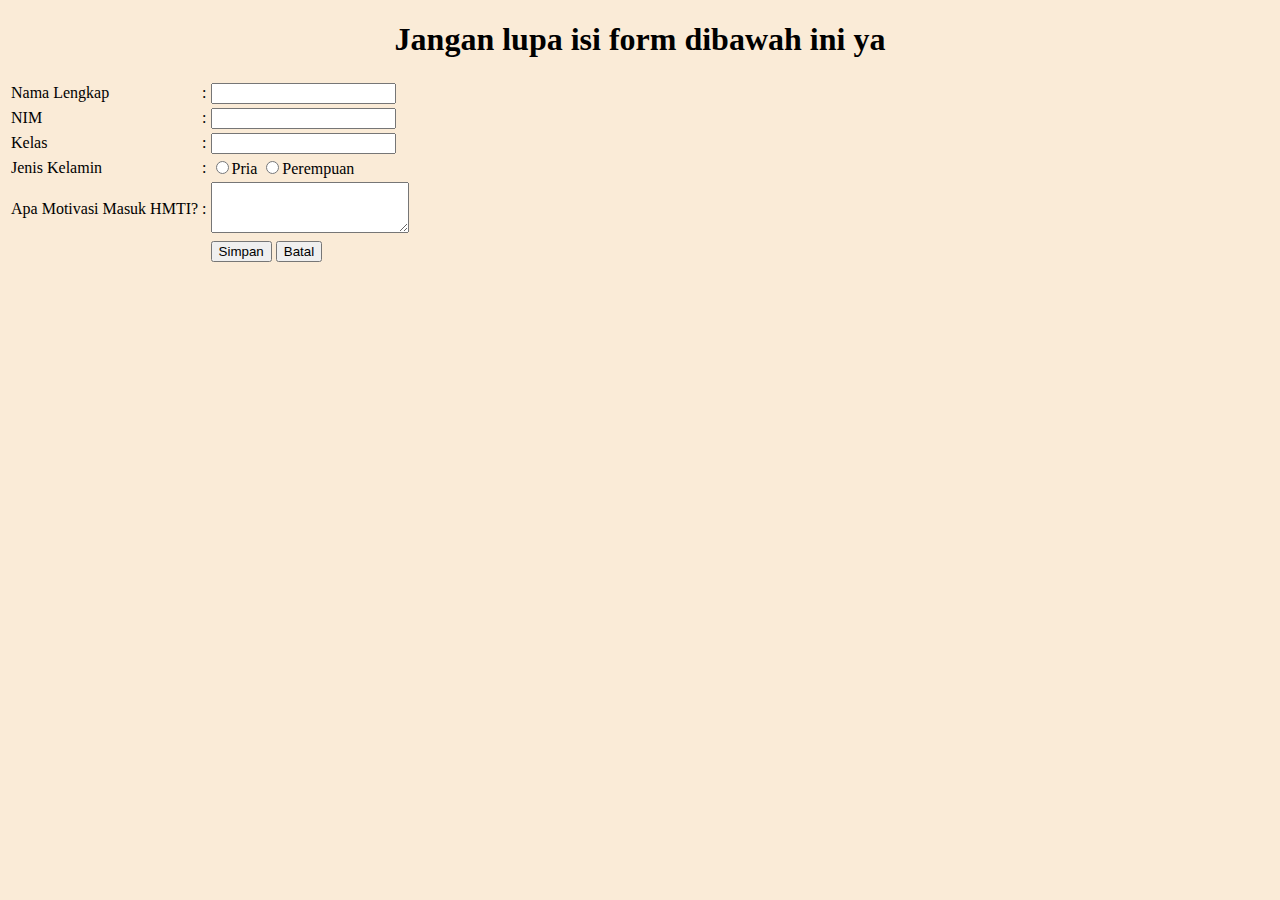
<file: pendaftaran.html>
<!doctype html>
<html>
 <head>
  <title>Form Pendaftaran HMTI</title>
 </head>
 <body>
    <h1> Jangan lupa isi form dibawah ini ya </h1>
  <form action="simpan.php" method="post">
   <table> 
    <tbody>
     <tr onsubmit="event"> 
      <td>Nama Lengkap</td> 
      <td>:</td> 
      <td><input type="text" name="nama_lengkap" required></td> 
     </tr> 
     <tr> 
      <td>NIM</td> 
      <td>:</td> 
      <td><input type="text" name="nim" required></td> 
     </tr> 
     <tr> 
      <td>Kelas</td> 
      <td>:</td> 
      <td><input type="text" name="kelas" required></td> 
     </tr> 
     <tr> 
      <td>Jenis Kelamin</td> 
      <td>:</td> 
      <td>
       <input type="radio" name="jenis_kelamin" value="pria" required>Pria 
       <input type="radio" name="jenis_kelamin" value="perempuan" required>Perempuan
      </td> 
     </tr> 
     <tr> 
      <td>Apa Motivasi Masuk HMTI?</td> 
      <td>:</td> 
      <td><textarea name="motivasi" cols="22" rows="3" required></textarea></td> 
     </tr> 
     <tr> 
      <td>&nbsp;</td> 
      <td>&nbsp;</td> 
      <td>

       <a href="index.html">  <button type="button" > Simpan </button></a>
       <input type="reset" name="reset" value="Batal">
       
      </td> 
     </tr> 
    </tbody>
   </table>
  </form>


 </body>
</html>
<style>
    *{
        float: center;
        
    }
    form{
        float: center;

    }
    h1{
        font-family: 'Times New Roman', Times, serif;
        text-align: center;

    }
   
    body{
       background-color: antiquewhite;
        background-size: cover;
      
        
    }

    table{
        float: center;
    }

    tbody{
        float: center;
    }
    .simpan{
        color: white;
        font-family: 'Times New Roman', Times, serif;
     text-transform: capitalize;
    }


    .tombol {
            background-color: #4CAF50;
            color: white;
            padding: 10px 20px;
            text-align: center;
            text-decoration: none;
            display: inline-block;
            font-size: 6px;
            margin: 4px 2px;
            cursor: pointer;
            border-radius: 5px;
            border: none;
        }


 

</style>
</file>
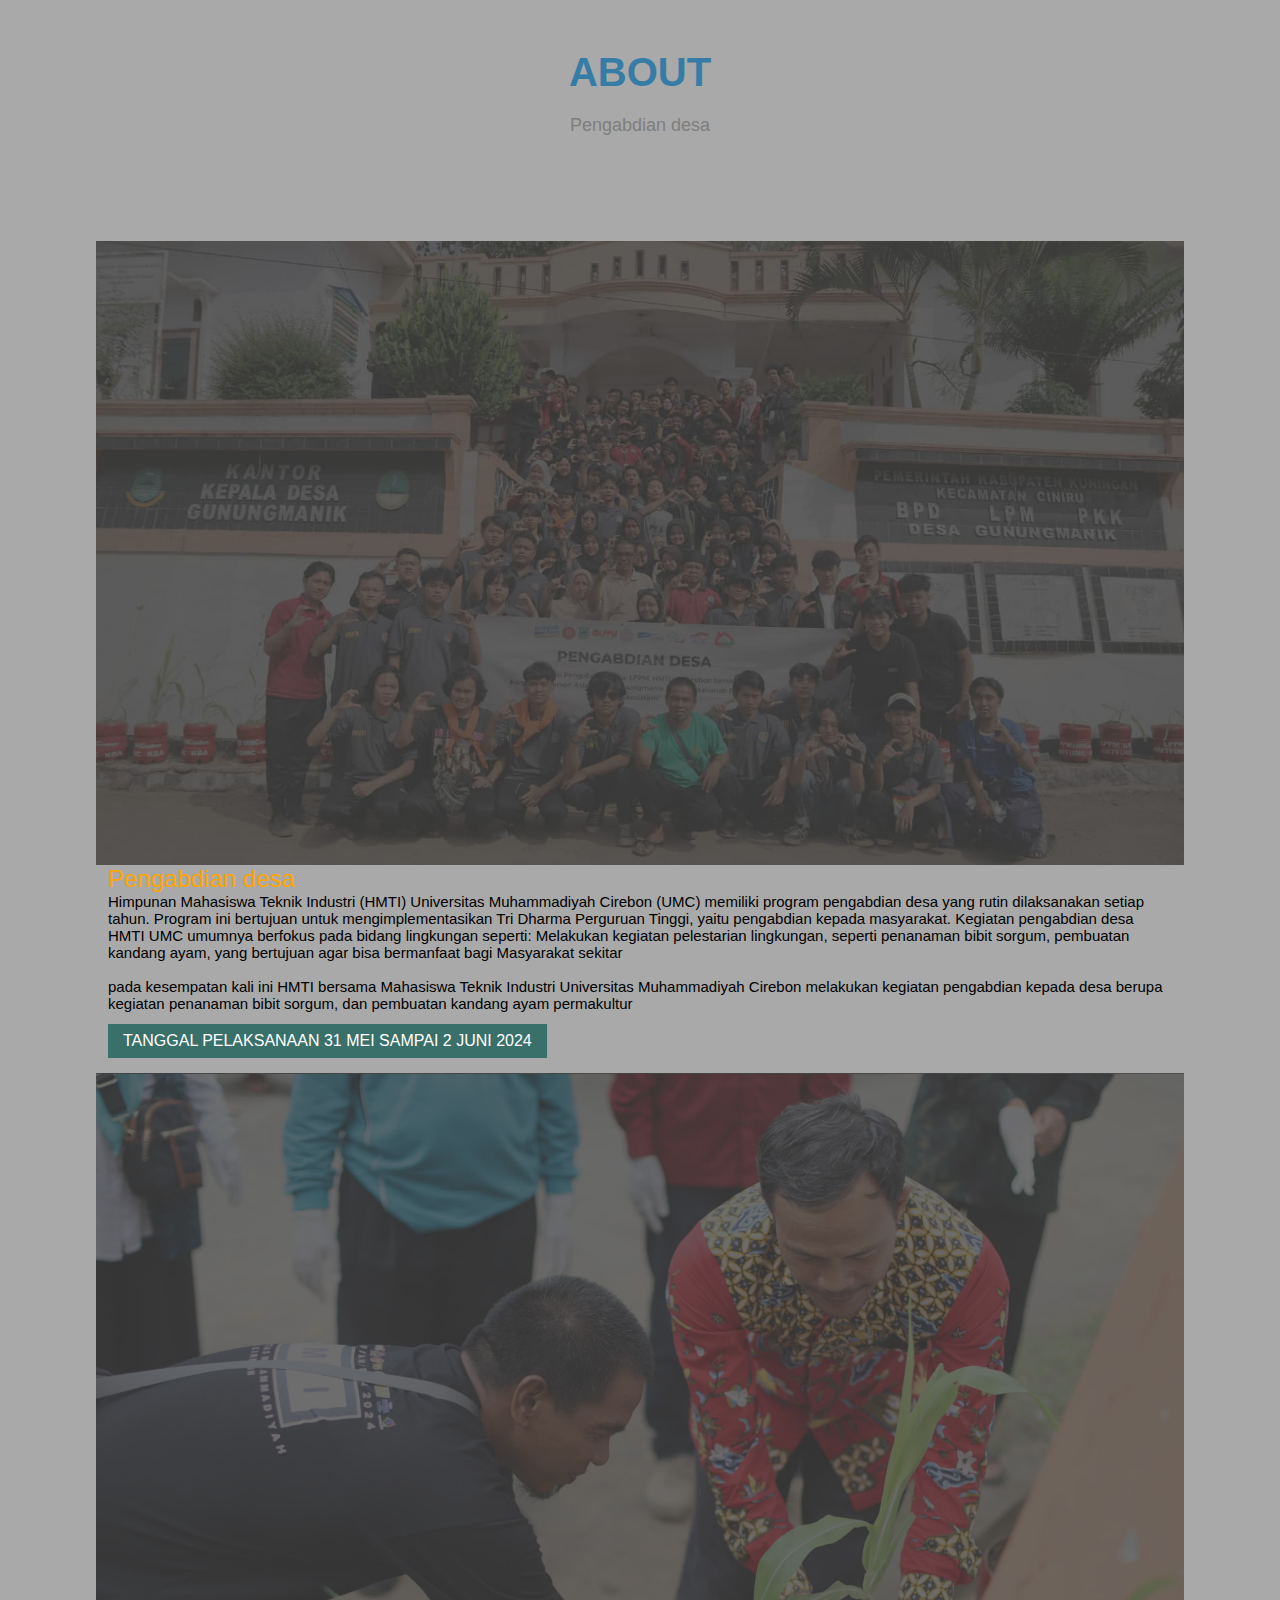
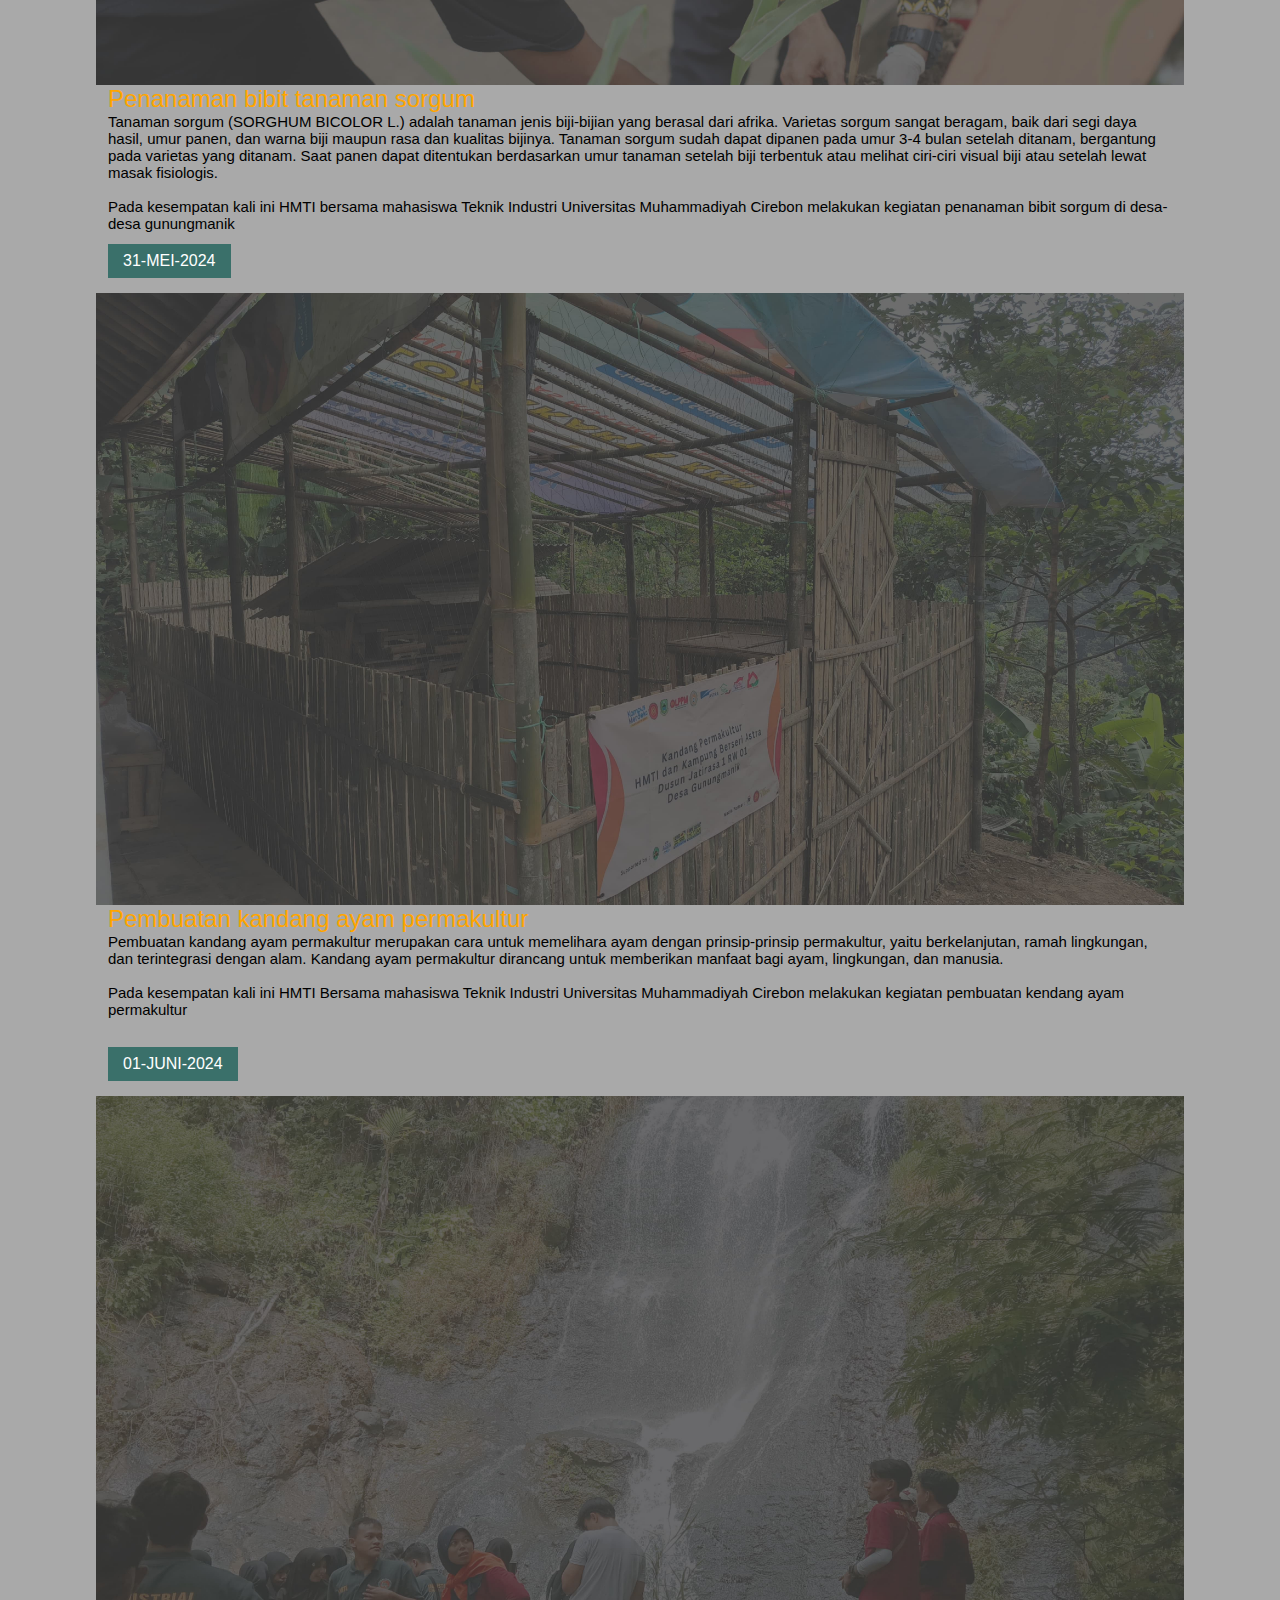
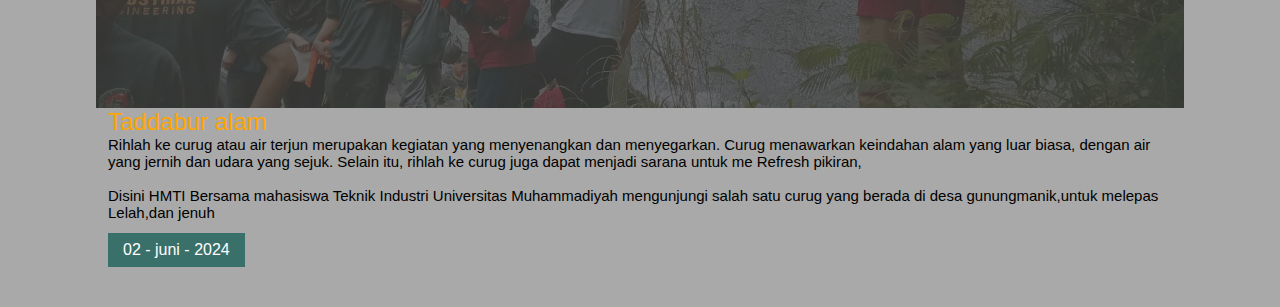
<file: pengabdian.html>
<!DOCTYPE Html>
<html>
    <head>
        <title>About pengabdian desa </title>
        <meta charset="utf-8">
        <meta name="viewport" content="width=device-width, initial-scale1=1.0">
        <link rel="stylesheet" type="text-css" href="css/style.css">
    </head>
    <body>
        <div class="container">
            <div class="blog-section">
                <div class="title">
                    <h2>ABOUT</h2>
                    <p>Pengabdian desa</p>
                </div>
                <div class="cards">
                    <div class="card">
                        <div class="image-section">
                        </div>
                        <div class="content">
                        </div>
                        <div class="posted-date">
                        </div>
                    </div>
                    <div class="card">
                        <div class="image-section">
                            <img src="gmbr/Pengabdian desa.jpg">
                        </div>
                        <div class="content">
                            <h4>Pengabdian desa</h4>
                            <p><content>
                                Himpunan Mahasiswa Teknik Industri (HMTI) Universitas Muhammadiyah Cirebon (UMC) memiliki program pengabdian desa yang rutin dilaksanakan setiap tahun. Program ini bertujuan untuk mengimplementasikan Tri Dharma Perguruan Tinggi, yaitu pengabdian kepada masyarakat. 
                                Kegiatan pengabdian desa HMTI UMC umumnya berfokus pada bidang lingkungan
                 seperti: Melakukan kegiatan pelestarian lingkungan, seperti penanaman bibit sorgum, pembuatan kandang ayam, yang  bertujuan agar bisa bermanfaat bagi Masyarakat sekitar   
                            </content> 
                            <BR></BR>
                            pada kesempatan kali ini HMTI bersama Mahasiswa Teknik Industri Universitas Muhammadiyah Cirebon melakukan kegiatan pengabdian kepada desa berupa kegiatan penanaman bibit sorgum, dan pembuatan kandang ayam permakultur
                            
                            
        
                            </P></p>
                            <a href=""> TANGGAL PELAKSANAAN  31 MEI SAMPAI 2 JUNI 2024</a>
                        </div>
                        <div class="posted-date">
                        </div>
                        <div class="card">
                            <div class="image-section">
                                <img src="gmbr/tanam sorgum.jpg">
                            </div>
                            <div class="content">
                                <h4>Penanaman bibit tanaman sorgum</h4>
                                <p><content>
                                    Tanaman sorgum (SORGHUM BICOLOR L.) adalah tanaman jenis biji-bijian yang berasal dari afrika.
            Varietas sorgum sangat beragam, baik dari segi daya hasil, umur panen, dan warna biji maupun rasa dan kualitas bijinya.
            Tanaman sorgum sudah dapat dipanen pada umur 3-4 bulan setelah ditanam, bergantung pada varietas yang ditanam. Saat panen dapat ditentukan berdasarkan umur tanaman setelah biji terbentuk atau melihat ciri-ciri visual biji atau setelah lewat masak fisiologis.
                                  <br><br>
                                  Pada kesempatan kali ini HMTI bersama mahasiswa Teknik Industri Universitas Muhammadiyah Cirebon melakukan kegiatan penanaman bibit sorgum di desa-desa gunungmanik
            
                                </content>
                                
                                
                                <content></p>
                                <a href="">31-MEI-2024</a>
                            </div>
                            <div class="posted-date">
                                

                            </div>
                            <div class="card">
                                <div class="image-section">
                                    <img src="gmbr/kandang ayam.jpg">
                                </div>
                                <div class="content">
                                    <h4>Pembuatan kandang ayam permakultur</h4>
                                    <p><content>Pembuatan kandang ayam permakultur merupakan cara untuk memelihara ayam dengan prinsip-prinsip permakultur, yaitu berkelanjutan, ramah lingkungan, dan terintegrasi dengan alam. Kandang ayam permakultur dirancang untuk memberikan manfaat bagi ayam, lingkungan, dan manusia.
                                        <br><br>
                                        Pada kesempatan kali ini HMTI Bersama mahasiswa Teknik Industri Universitas Muhammadiyah Cirebon melakukan kegiatan pembuatan kendang ayam permakultur
                                      <br><br>
                                      
                                    </content></p>
                                    <a href="">01-JUNI-2024</a>
                                </div>
                                <div class="posted-date">
                                    <div class="card">
                                        <div class="image-section">
                                            <img src="gmbr/tadabur alam.jpg">
                                        </div>
                                        <div class="content">
                                            <h4>Taddabur alam</h4>
                                            <p><content>
                                                Rihlah ke curug atau air terjun merupakan kegiatan yang menyenangkan dan menyegarkan. Curug menawarkan keindahan alam yang luar biasa, dengan air yang jernih dan udara yang sejuk. Selain itu, rihlah ke curug juga dapat menjadi sarana untuk me Refresh pikiran, 
                                            </content> 
                                            <BR></BR>
                                            Disini HMTI Bersama mahasiswa Teknik Industri Universitas Muhammadiyah mengunjungi salah satu curug yang berada di desa gunungmanik,untuk melepas Lelah,dan jenuh
                                            
                                            
                        
                                            </P></p>
                                            <a href=""> 02 - juni - 2024</a>
                                        </div>
                                        <div class="posted-date">
                                        </div>
                                    
                                </div>
                            </div>
                        </div>
                    </div>
                </div>
            </div>
        </div>
    </body>
</html>

<style>
    *{
        background-color: darkgray;
        font-family: 'Times New Roman', Times, serif
        
    }
@import url();    
*{
    margin:0px;
    padding:0px;
    box-sizing: border-box;
    font-family: 'Roboto', sans-serif;
}
.container{
    width:100%;
}
.blog-section{
    width:85%;
    margin:20px auto;
}
.blog-section .title{
    width:60%;
    text-align: center;
    margin:auto;
}
.blog-section .title h2{
    font-size: 40px;
    color: #357ca6;
    text-transform: uppercase;
    margin-top: 50px;
}
.blog-section .title p{
    font-size: 18px;
    color: #7e7e7e;
    margin-top: 20px;
}
.cards{
    display: grid;
    grid-template-columns: repeat(3, 1fr);
    grid-gap: 50px;
    margin: 25px auto;
}
.cards .card{
    width: 100%;
    position: relative;
}
.image-section img{
    width: 100%;
    height: auto;
    float: left;
}
.content{
    padding: 15px 12px; 
}
.content h4{
    font-size: 24px;
    color:orange;
    font-weight: 500;
}
.content p{
    color: black;
    font-size: 15px;
}
.content a{
    text-decoration: none;
    color: #fff;
    margin-top: 12px;
    display: inline-block;
    background-color: #3a706a;
    padding:8px 15px;
}
.card.posted-date{
    position: absolute;
    top:0;
    left:0;
    display: inline-block;
    background-color: #ada62b;
    padding: 6px 15px;
}
@media screen and (max-width: 500px) {
.cards{
grid-template-columns: repeat(2, 1fr);
}
}
@media screen and (max-width: 7680px){
.cards{
grid-template-columns: 1fr;
}
}

.content h5{
    color: #ada62b;
}

p{
    font-size: small;
}
</style>
</file>
<file: style.css>
header{
    border: black;
    border-style: double;
    background-color:gray;
}

body{
 
   background-size: cover;
   
}


h3{
    background-color: black;
}

*{
    margin: 0;
    padding: 0;
    box-sizing: border-box;
    }
    body{
        font-family: 'Lucida Sans', 'Lucida Sans Regular', 'Lucida Grande', 'Lucida Sans Unicode', Geneva, Verdana, sans-serif;
    }
    h2,h3,h4,h5,h6,strong{
        color: black;
    }

 
    a{
        text-decoration: none;
    }
.main-container{
    width: 1200px;
    margin: 0 auto;
}

@media screen and (max-width:1200px){
    .main-container{
        width:90%;
    }
}

.nav{
    display: flex;
    justify-content:left;
    padding: 2rem 0;
}
ul{
    list-style:none;
    display:flex;
    gap:2rem;
  float: right;
  float: top;
  border: black;
  border-style: double;
    background-color:darkgrey
   

}




.btn{
    padding: 1rem 1.5rem;
    background: none;
    border: 1.5px   black;
    cursor: pointer;
    transition: .2s ease-in-out; 
    color: orange;
    text-shadow: black 2px 1px;
}
.btn:hover{
    box-shadow:rgba(0, 0, 0, 0.04 0px 3px 5px) ;
}


 .logo a{
    color: orange;
    text-shadow: 2px 3px black;
    text-align: right;
 }
nav ul li {
    display: flex;
    align-items: center;

}

nav ul li a {
    color: orange;
    text-shadow: 2px 1px  black;
}

.burger div{
    width: 25px;
    height: 2px;
    background-color: black;
    margin: 7px;
    transition: all 0.3;
    text-align: left;
}

.burger{
    z-index: 99;
    position: fixed;
    top: 100px;
    left:30px;
}
.pre-title{
text-transform: uppercase;
letter-spacing: 5rem;
color: orange;
position: relative;
padding-left: 40px;
width: fit-content;
font-weight:400;
font-size: 0,9rem;

}
.pre-title ::before{
    content: "";
    width: 30px ;
    height: 1px;
    background: olive;
    position:  absolute;
    display: block;
    left: 0;
}



p{
    font-size: medium;
}


img{
   
  

    
}
a.href{
    text-align: center;
}

a.daftar{
    font-size:larger;
    color: aqua;
    text-align: center;
}

h1{
    text-align: center;
    
}
</file>
